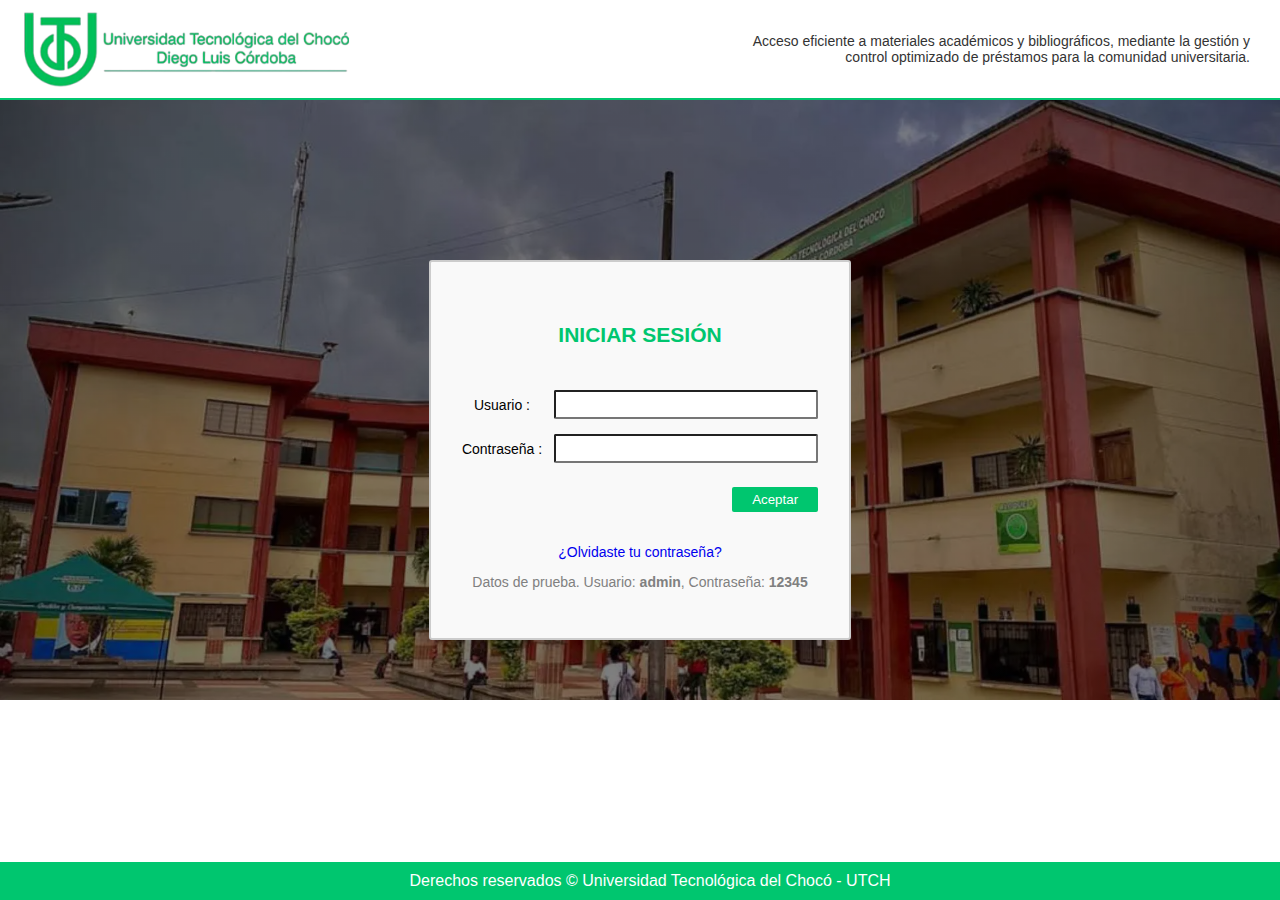
<file: index.html>
<!DOCTYPE html>
<html lang="en">
<head>
    <meta charset="UTF-8">
    <meta name="viewport" content="width=device-width, initial-scale=1.0">
    <title>Inicio de Sesión - Biblioteca UTCH</title>
    <link rel="stylesheet" href="./css/index.css">
    <link rel="stylesheet" href="./css/encabezado.css">   
    <link rel="stylesheet" href="./css/footer.css">
</head>
<body>

    <div id="encabezado"></div>
    

    <div class="img_fondo">
      <main>
      
      <form class="login-form" id="form-login">
        <table>
          
          <tr>
            <th class="inicio" colspan="2"
            ><h2>INICIAR SESIÓN</h2></th>
          </tr>
          <tr>
            <td><label for="usuario">Usuario :</label></td>
            <td><input type="text" id="usuario" name="usuario"></td>
          </tr>
          <tr>
            <td><label for="contrasena">Contraseña :</label></td>
            <td><input type="password" id="contrasena" name="contrasena"></td>
          </tr>
          <tr>
            <td colspan="2" class="submit-row">
              <button class="boton" type="submit">Aceptar</button>
            </td>
          </tr>
          <tr>
            <td colspan="2">
              <p class="decoracion"><a href="#">¿Olvidaste tu contraseña?</a></p>
              <p class="demo-info">Datos de prueba. Usuario: <strong>admin</strong>, Contraseña: <strong>12345</strong></p></th>
            </td>
          
        </table>
      </form>

      </main>
    </div>

    <div id="footer"></div>
 
    <script src="./js/index.js"></script>   
    <script src="./js/componentes.js"></script>  
</body>
</html>
</file>
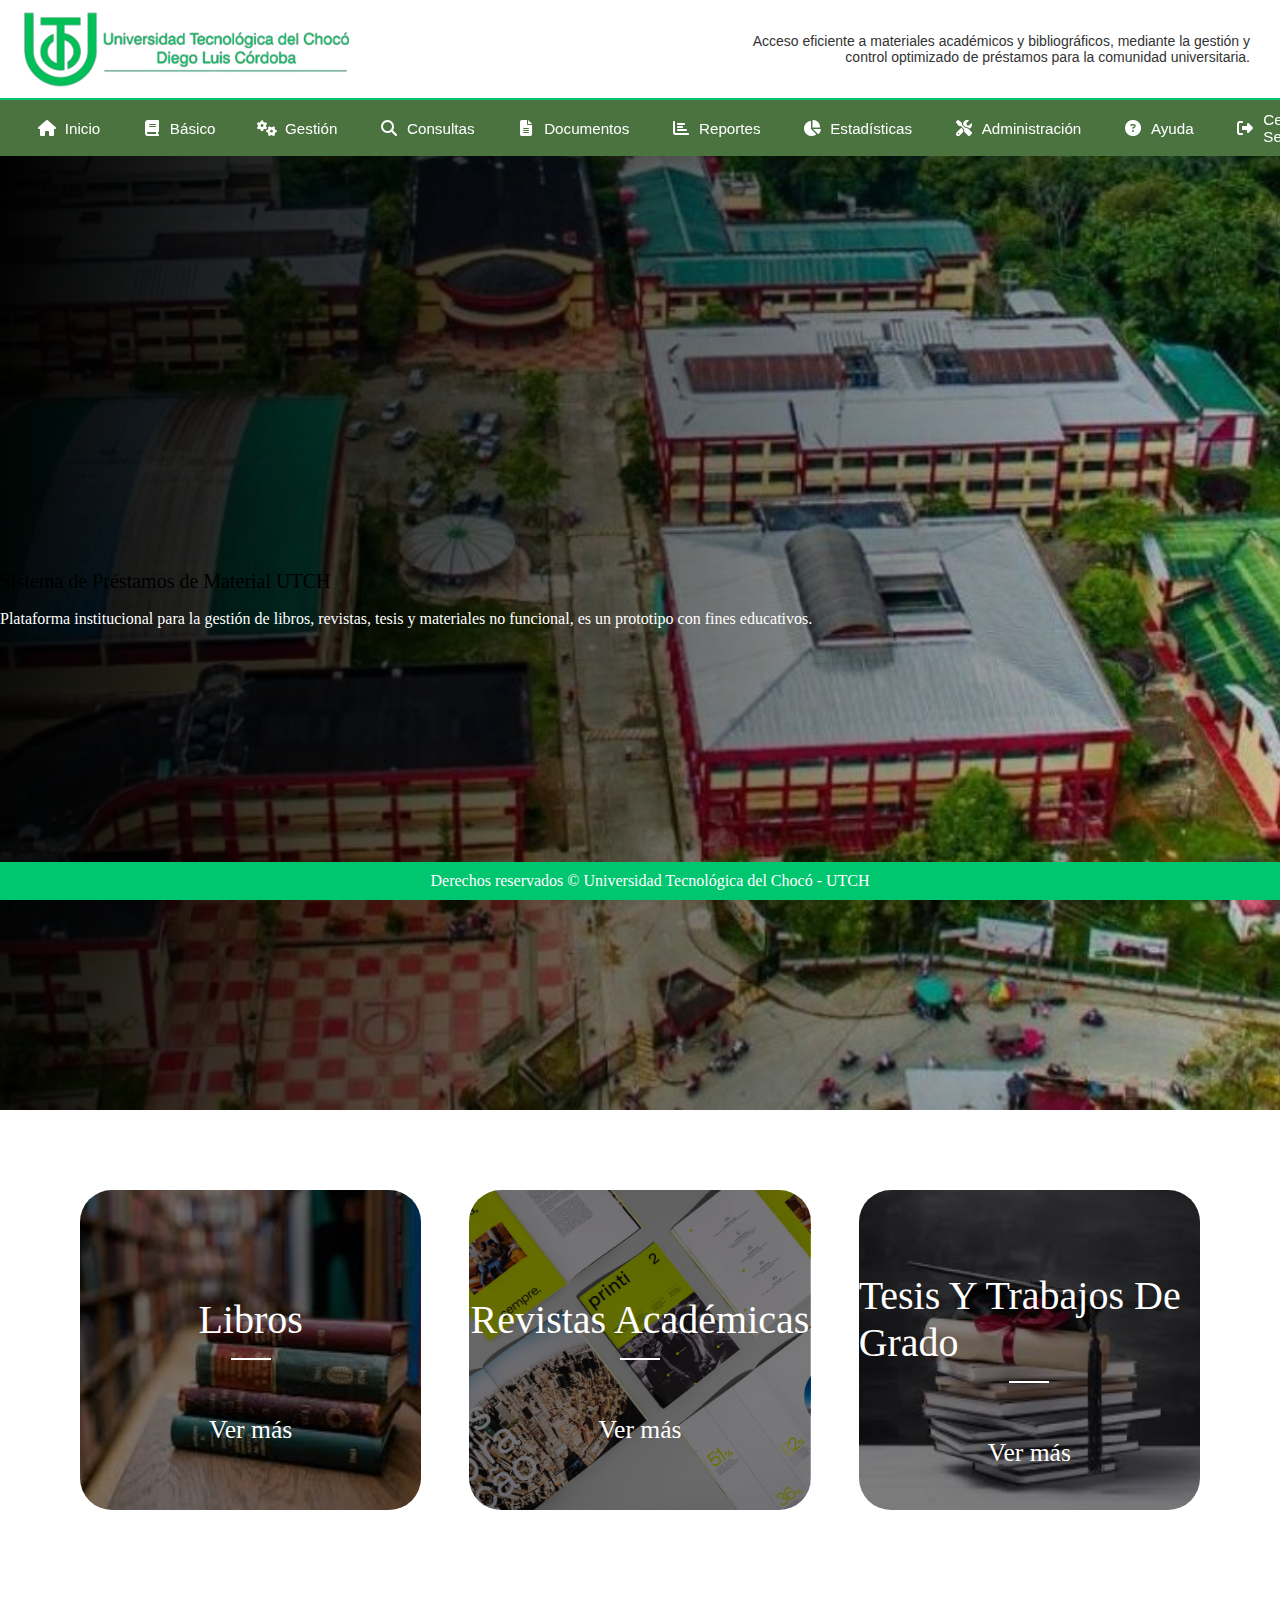
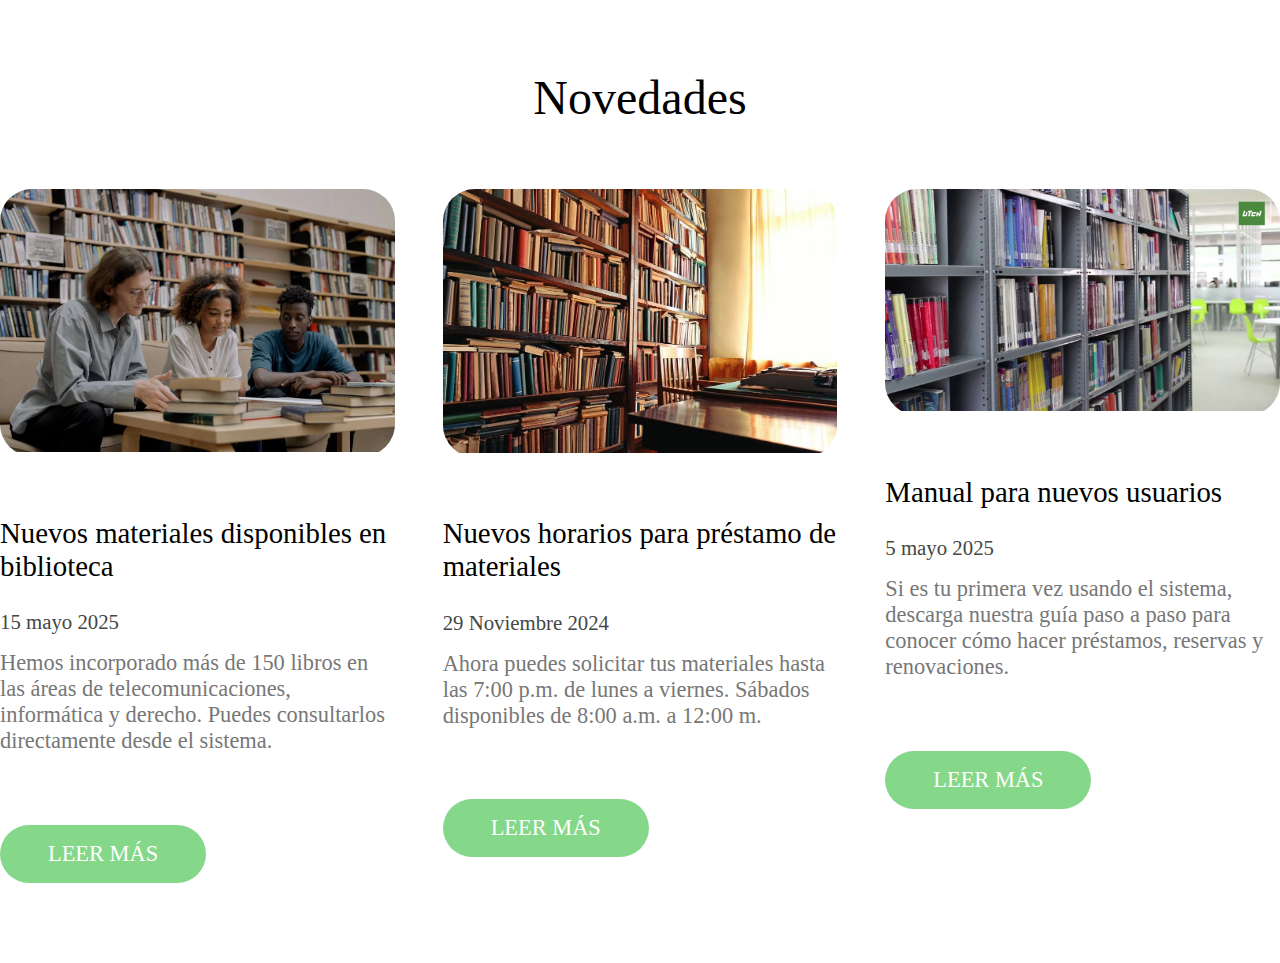
<file: nav/inicio.html>
<!DOCTYPE html>
<html lang="en">

<head>
	<meta charset="UTF-8">
	<meta name="viewport" content="width=device-width, initial-scale=1.0">
	<title>Inicio</title>
	<link rel="stylesheet" href="../css/inicio.css">
	<link rel="stylesheet" href="../css/footer.css">
	<link rel="stylesheet" href="../css/encabezado.css">
	<link rel="stylesheet" href="../css/menu.css">
	<link rel="stylesheet" href="https://cdnjs.cloudflare.com/ajax/libs/font-awesome/6.5.0/css/all.min.css">
	<link rel="stylesheet" href="https://cdnjs.cloudflare.com/ajax/libs/font-awesome/6.7.2/css/all.min.css"
		integrity="sha512-Evv84Mr4kqVGRNSgIGL/F/aIDqQb7xQ2vcrdIwxfjThSH8CSR7PBEakCr51Ck+w+/U6swU2Im1vVX0SVk9ABhg=="
		crossorigin="anonymous" referrerpolicy="no-referrer" />
</head>

<body>
	<div id="encabezado"></div>

	<div id="menu"></div>

	<section class="banner">
		<div class="content-banner">
			<p>Sistema de Préstamos de Material UTCH</p>
			<h2>Plataforma institucional para la gestión de libros, revistas, tesis y materiales no funcional, es un
				prototipo con fines educativos.</h2>

		</div>
	</section>

	<main class="main-content">


		<section class="contenedor top-categories">

			<div class="container-categories">
				<div class="card-category category-1">
					<p> Libros</p>
					<span>Ver más</span>
				</div>
				<div class="card-category category-2">
					<p>Revistas Académicas</p>
					<span>Ver más</span>
				</div>
				<div class="card-category category-3">
					<p>Tesis y Trabajos de Grado</p>
					<span>Ver más</span>
				</div>
			</div>
		</section>



		<section class="container blogs">
			<h1 class="heading-1">Novedades</h1>

			<div class="container-blogs">
				<div class="card-blog">
					<div class="container-img">
						<img src="../img/libro-biblioteca.webp" alt="Material bibliotecario" />
						<div class="button-group-blog">
							<span>
								<i class="fa-solid fa-magnifying-glass"></i>
							</span>

						</div>
					</div>
					<div class="content-blog">
						<h3>Nuevos materiales disponibles en biblioteca</h3>
						<span>15 mayo 2025</span>
						<p>
							Hemos incorporado más de 150 libros en las áreas de telecomunicaciones, informática y
							derecho. Puedes consultarlos directamente desde el sistema.
						</p>
						<div class="btn-read-more">Leer más</div>
					</div>
				</div>
				<div class="card-blog">
					<div class="container-img">
						<img src="../img/material-biblio.jpg" alt="Material bibliotecario" />
						<div class="button-group-blog">
							<span>
								<i class="fa-solid fa-magnifying-glass"></i>
							</span>

						</div>
					</div>
					<div class="content-blog">
						<h3> Nuevos horarios para préstamo de materiales</h3>
						<span>29 Noviembre 2024</span>
						<p>
							Ahora puedes solicitar tus materiales hasta las 7:00 p.m. de lunes a viernes. Sábados
							disponibles de 8:00 a.m. a 12:00 m.
						</p>
						<div class="btn-read-more">Leer más</div>
					</div>
				</div>
				<div class="card-blog">
					<div class="container-img">
						<img src="../img/user manual.jpg" alt="Manual usuario." />
						<div class="button-group-blog">
							<span>
								<i class="fa-solid fa-magnifying-glass"></i>
							</span>

						</div>
					</div>
					<div class="content-blog">
						<h3> Manual para nuevos usuarios</h3>
						<span>5 mayo 2025</span>
						<p>
							Si es tu primera vez usando el sistema, descarga nuestra guía paso a paso para conocer cómo
							hacer préstamos, reservas y renovaciones.
						</p>
						<div class="btn-read-more">Leer más</div>
					</div>
				</div>
			</div>
		</section>
	</main>






	<div id="footer"></div>

	<script src="../js/componentes.js"></script>
	<script src="../js/main.js"></script>
</body>

</html>
</file>
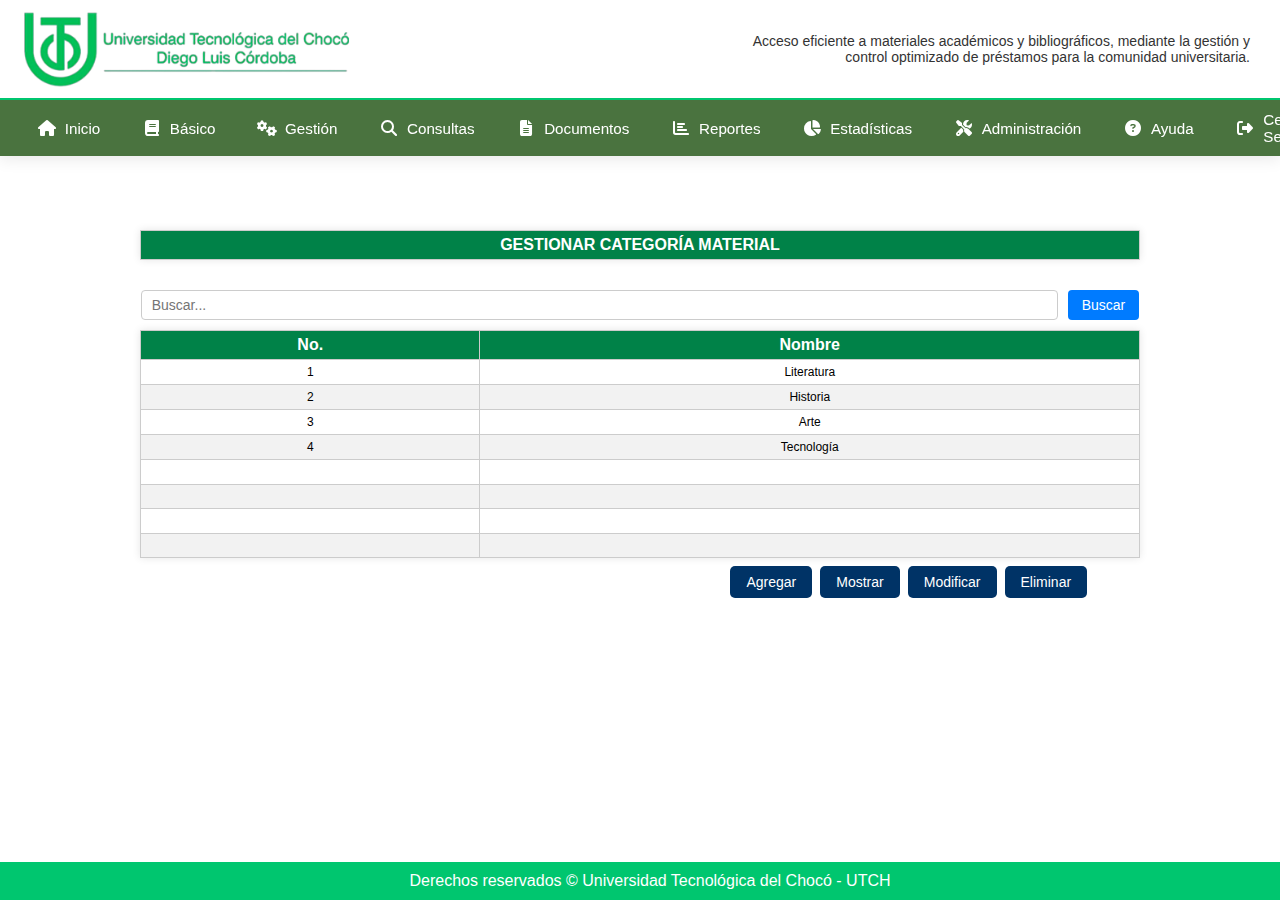
<file: nav/tablaCategoriaMaterial.html>
<!DOCTYPE html>
<html lang="en">

<head>
    <meta charset="UTF-8">
    <meta name="viewport" content="width=device-width, initial-scale=1.0">
    <title>Básico/ Categoría Material</title>
    <link rel="stylesheet" href="../css/tablaCategoriaMaterial.css">
    <link rel="stylesheet" href="../css/footer.css">
    <link rel="stylesheet" href="../css/encabezado.css">
    <link rel="stylesheet" href="../css/menu.css">
    <link rel="stylesheet" href="https://cdnjs.cloudflare.com/ajax/libs/font-awesome/6.5.0/css/all.min.css">
    <link rel="stylesheet" href="https://cdnjs.cloudflare.com/ajax/libs/font-awesome/6.7.2/css/all.min.css"
        integrity="sha512-Evv84Mr4kqVGRNSgIGL/F/aIDqQb7xQ2vcrdIwxfjThSH8CSR7PBEakCr51Ck+w+/U6swU2Im1vVX0SVk9ABhg=="
        crossorigin="anonymous" referrerpolicy="no-referrer" />
</head>

<body>
    <div id="encabezado"></div>
    <div id="menu"></div>

    <section class="g1_tabla">
        <div class="g_tabla">
            <table>
                <thead>
                    <tr>
                        <th colspan="9">GESTIONAR CATEGORÍA MATERIAL</th>
                    </tr>
                </thead>
            </table>

            <!-- Buscador -->
            <div class="buscador-container">
                <div class="buscador-flex">
                    <input type="text" id="buscador" placeholder="Buscar...">
                    <button onclick="filtrarTablaCategoriaMaterial()">Buscar</button>
                </div>
            </div>

            <table id="tablaCategoriaMaterial">
                <thead>
                    <tr>
                        <th>No.</th>
                        <th>Nombre</th>
                    </tr>
                </thead>
                <tbody>
                    <tr>
                        <td>1</td>
                        <td>Literatura</td>
                    </tr>
                    <tr>
                        <td>2</td>
                        <td>Historia</td>
                    </tr>
                    <tr>
                        <td>3</td>
                        <td>Arte</td>
                    </tr>
                    <tr>
                        <td>4</td>
                        <td>Tecnología</td>
                    </tr>
                    <tr>
                        <td class="vacio"></td>
                        <td class="vacio"></td>
                    </tr>
                    <tr>
                        <td class="vacio"></td>
                        <td class="vacio"></td>
                    </tr>
                    <tr>
                        <td class="vacio"></td>
                        <td class="vacio"></td>
                    </tr>
                    <tr>
                        <td class="vacio"></td>
                        <td class="vacio"></td>
                    </tr>
                </tbody>
            </table>

            <div class="buttons-bajos">
                <button onclick="abrirModalCategoriaMaterial()">Agregar</button>
                <button onclick="abrirModalMostrarCategoriaMaterial()">Mostrar</button>
                <button onclick="abrirModalModificarCategoriaMaterial()">Modificar</button>
                <button onclick="eliminarCategoriaMaterial()">Eliminar</button>
            </div>
        </div>

        <!-- MODAL AGREGAR CATEGORÍA MATERIAL -->
        <div id="modalCategoriaMaterial" class="modal">
            <div class="modal-agregar">
                <h3>Agregar categoría material</h3>
                <form id="formularioCategoriaMaterial" class="form-agregar" onsubmit="return false;">
                    <input type="text" placeholder="Agregar categoría material" required>
                    <div class="modal-buttons">
                        <button type="submit" class="btn-guardar">Guardar</button>
                        <button type="button" onclick="cerrarModalCategoriaMaterial()">Cancelar</button>
                    </div>
                </form>
            </div>
        </div>

        <!-- MODAL MOSTRAR CATEGORÍA MATERIAL -->
        <div id="modalMostrarCategoriaMaterial" class="modal">
            <div class="modal-mostrar">
                <h2>Información</h2>
                <div class="info-grid">
                    <div class="info-item"><label>Categoría Material:</label><span id="mostrarNombreCategoriaMaterial"></span>
                    </div>
                </div>
                <div class="modal-buttons">
                    <button class="btn-cerrar" onclick="cerrarModalMostrarCategoriaMaterial()">Cerrar</button>
                </div>
            </div>
        </div>

        <!-- MODAL MODIFICAR CATEGORÍA MATERIAL -->
        <div id="modalModificarCategoriaMaterial" class="modal">
            <div class="modal-modificar">
                <h3>Categoría Material</h3>
                <form id="formularioModificarCategoriaMaterial" class="form-modificar">
                    <input id="inputNombreCategoriaMaterial" type="text" placeholder="Nombre" required />
                    <div class="modal-buttons">
                        <button type="submit" class="btn-modificar">Guardar cambios</button>
                        <button type="button" onclick="cerrarModalModificarCategoriaMaterial()">Cancelar</button>
                    </div>
                </form>
            </div>
        </div>

        <!-- MODAL ELIMINAR CATEGORÍA MATERIAL -->
        <div id="modalEliminarCategoriaMaterial" class="modal">
            <div class="modal-eliminar">
                <h3>¿Deseas eliminar esta categoría material?</h3>
                <p id="mensajeEliminarCategoriaMaterial">Esta acción no se puede deshacer.</p>
                <div class="modal-buttons">
                    <button class="btn-confirmar-eliminar" onclick="confirmarEliminacionCategoriaMaterial()">Eliminar</button>
                    <button onclick="cerrarModalEliminarCategoriaMaterial()">Cancelar</button>
                </div>
            </div>
        </div>
    </section>

    <div id="footer"></div>

    <script src="../js/componentes.js"></script>
    <script src="../js/tablaCategoriaMaterial.js"></script>
    <script src="../js/main.js"></script>
</body>

</html>
</file>
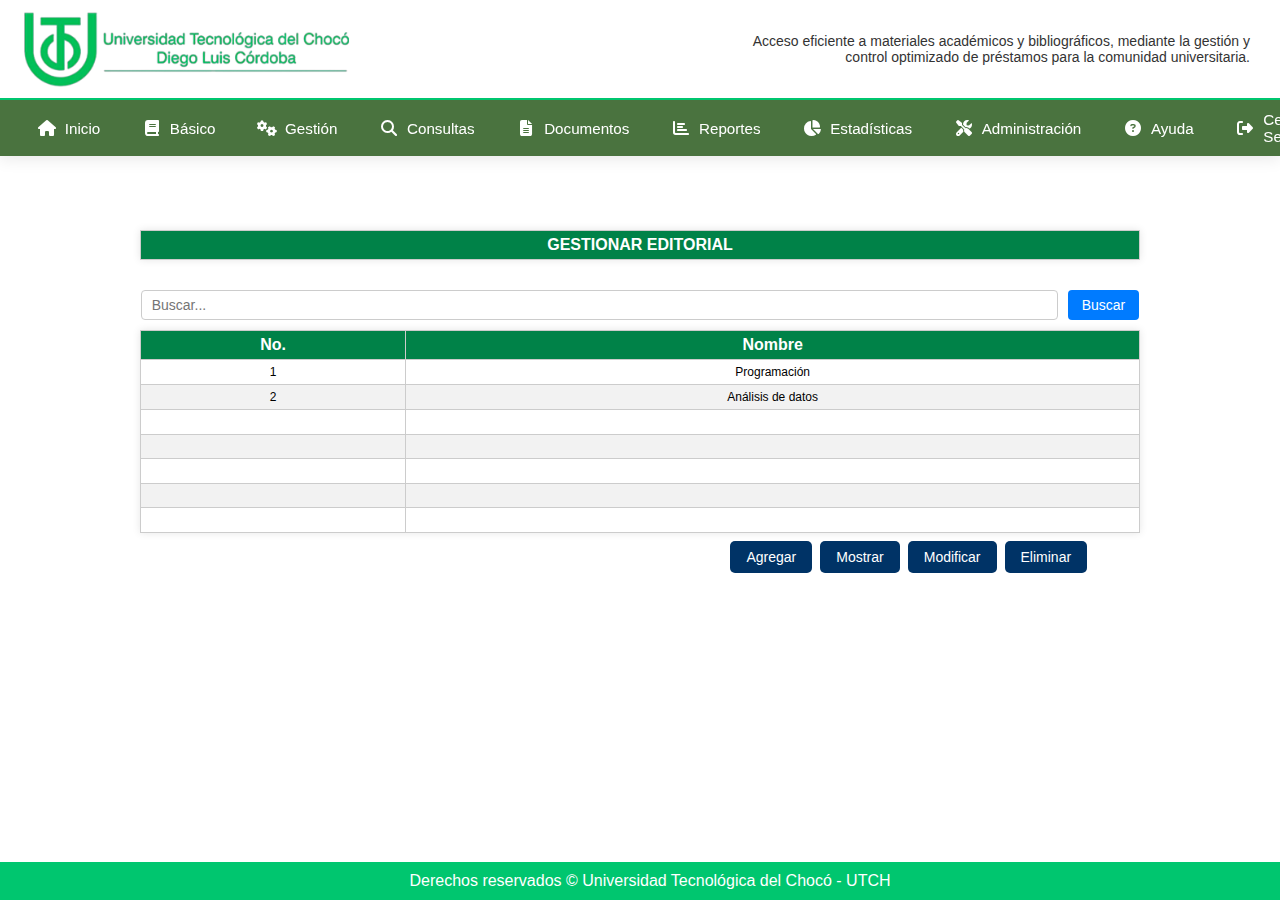
<file: nav/tablaEditorial.html>
<!DOCTYPE html>
<html lang="en">

<head>
	<meta charset="UTF-8">
	<meta name="viewport" content="width=device-width, initial-scale=1.0">
	<title>Básico/ Editorial</title>
	<link rel="stylesheet" href="../css/tablaEditorial.css">
	<link rel="stylesheet" href="../css/footer.css">
	<link rel="stylesheet" href="../css/encabezado.css">
	<link rel="stylesheet" href="../css/menu.css">
	<link rel="stylesheet" href="https://cdnjs.cloudflare.com/ajax/libs/font-awesome/6.5.0/css/all.min.css">
	<link rel="stylesheet" href="https://cdnjs.cloudflare.com/ajax/libs/font-awesome/6.7.2/css/all.min.css"
		integrity="sha512-Evv84Mr4kqVGRNSgIGL/F/aIDqQb7xQ2vcrdIwxfjThSH8CSR7PBEakCr51Ck+w+/U6swU2Im1vVX0SVk9ABhg=="
		crossorigin="anonymous" referrerpolicy="no-referrer" />

</head>

<body>
	<div id="encabezado"></div>

	<div id="menu"></div>

	<section class="g1_tabla">



		<div class="g_tabla">
			<table>
				<thead>
					<tr>
						<th colspan="9">GESTIONAR EDITORIAL</th>
					</tr>
				</thead>
			</table>

			<!-- Buscador -->
			
			<div class="buscador-container">
			<div class="buscador-flex">
				<input type="text" id="buscador" placeholder="Buscar...">
				<button onclick="filtrarTabla()">Buscar</button>
			</div>
			</div>


			<table id="tablaUsuarios">
				<thead>
					<tr>
						<th>No.</th>
						<th>Nombre</th>

					</tr>
				</thead>
				<tbody>
					<tr>
						<td>1</td>
						<td>Programación</td>
					</tr>
					<tr>
						<td>2</td>
						<td>Análisis de datos</td>
					</tr> 

					<!-- Filas vacías para mantener diseño -->
					<tr>
						<td class="vacio"></td>
						<td class="vacio"></td>

					</tr>
					<tr>
						<td class="vacio"></td>
						<td class="vacio"></td>

					</tr>
					<tr>
						<td class="vacio"></td>
						<td class="vacio"></td>

					</tr>
					<tr>
						<td class="vacio"></td>
						<td class="vacio"></td>

					</tr>
					<tr>
						<td class="vacio"></td>
						<td class="vacio"></td>

					</tr>
					

				</tbody>
			</table>

			<div class="buttons-bajos">
				<button onclick="abrirModal()">Agregar</button>
				<button onclick="abrirModalMostrar()">Mostrar</button>
				<button onclick="abrirModalModificar()">Modificar</button>
				<button onclick="eliminarUsuario()">Eliminar</button>
			</div>
		</div>

		<!-- MODAL AGREGAR EDITORIAL -->
		<div id="modal" class="modal">
			<div class="modal-agregar">
				<h3>Registrar Editorial</h3>
				<form id="formularioUsuario" class="form-agregar" onsubmit="return false;">
	
					<input type="number" placeholder="No." required>
					<input type="text" placeholder="Nombre" required>

					<div class="modal-buttons">
						<button type="submit" class="btn-guardar">Guardar</button>
						<button type="button" onclick="cerrarModal()">Cancelar</button>
					</div>
				</form>
			</div>
		</div>

		<!-- MODAL MOSTRAR EDITORIAL -->
		<div id="modalMostrar" class="modal">
			<div class="modal-mostrar">
				<h2>Información Editorial</h2>
				<div class="info-grid">
				
			
					<div class="info-item"><label>Nombre: </label><span id="mostrarNombre"></span></div>
	
				</div>
				<div class="modal-buttons">
					<button class="btn-cerrar" onclick="cerrarModalMostrar()">Cerrar</button>
				</div>
			</div>
		</div>

		<!-- MODAL MODIFICAR EDITORIAL -->
		<div id="modalModificar" class="modal">
			<div class="modal-modificar">
				<h3>Modificar Editorial</h3>
				<form id="formularioModificar" class="form-modificar">
	
					<input id="inputNombre" type="text" placeholder="Nombre" required />
			
					<div class="modal-buttons">
						<button type="submit" class="btn-modificar">Guardar cambios</button>
						<button type="button" onclick="cerrarModalModificar()">Cancelar</button>
					</div>
				</form>
			</div>
		</div>
		<!-- MODAL ELIMINAR EDITORIAL -->
		<div id="modalEliminar" class="modal">
			<div class="modal-eliminar">
				<h3>¿Deseas eliminar este Editorial?</h3>
				<p id="mensajeEliminar">Esta acción no se puede deshacer.</p>
				<div class="modal-buttons">
					<button class="btn-confirmar-eliminar" onclick="confirmarEliminacion()">Eliminar</button>
					<button onclick="cerrarModalEliminar()">Cancelar</button>
				</div>
			</div>
		</div>
	</section>
	
	<div id="footer"></div>

	<script src="../js/componentes.js"></script>
	<script src="../js/main.js"></script>
	<script src="../js/tablaEditorial.js"></script>
</body>

</html>
</file>
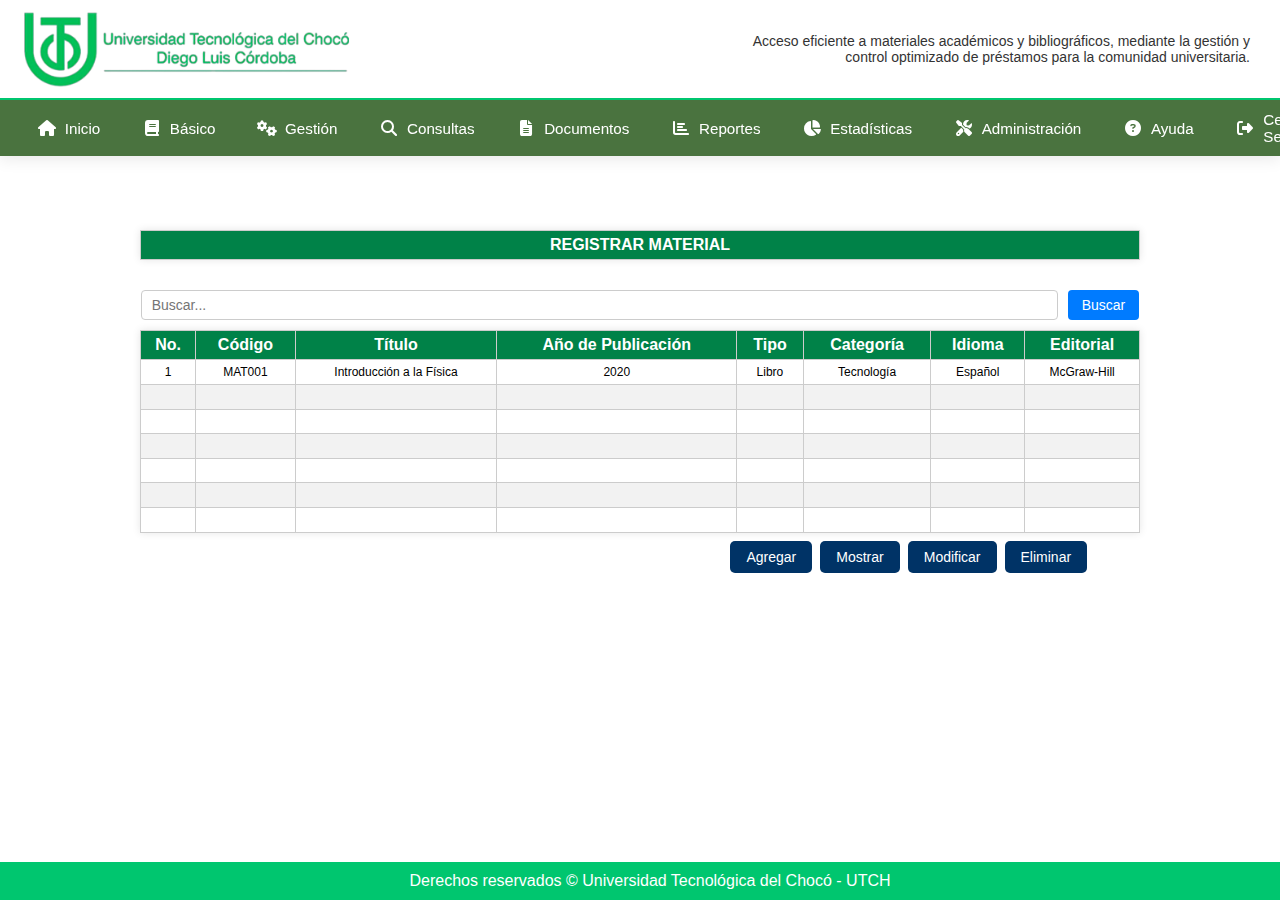
<file: nav/tablaMaterial.html>
<!DOCTYPE html>
<html lang="en">

<head>
	<meta charset="UTF-8">
	<meta name="viewport" content="width=device-width, initial-scale=1.0">
	<title>Básico/ Usuario</title>
	<link rel="stylesheet" href="../css/tablaMaterial.css">
	<link rel="stylesheet" href="../css/footer.css">
	<link rel="stylesheet" href="../css/encabezado.css">
	<link rel="stylesheet" href="../css/menu.css">
	<link rel="stylesheet" href="https://cdnjs.cloudflare.com/ajax/libs/font-awesome/6.5.0/css/all.min.css">
	<link rel="stylesheet" href="https://cdnjs.cloudflare.com/ajax/libs/font-awesome/6.7.2/css/all.min.css"
		integrity="sha512-Evv84Mr4kqVGRNSgIGL/F/aIDqQb7xQ2vcrdIwxfjThSH8CSR7PBEakCr51Ck+w+/U6swU2Im1vVX0SVk9ABhg=="
		crossorigin="anonymous" referrerpolicy="no-referrer" />

</head>

<body>
	<div id="encabezado"></div>

	<div id="menu"></div>


	<section class="g1_tabla">



		<div class="g_tabla">
			<table>
				<thead>
					<tr>
						<th colspan="9">REGISTRAR MATERIAL</th>
					</tr>
				</thead>
			</table>

			<!-- Buscador -->
			
			<div class="buscador-container">
			<div class="buscador-flex">
				<input type="text" id="buscador" placeholder="Buscar...">
				<button onclick="filtrarTabla()">Buscar</button>
			</div>
			</div>


			<table id="tablaUsuarios">
				<thead>
					<tr>
						<th>No.</th>
						<th>Código</th>
						<th>Título</th>
						<th>Año de Publicación</th>
						<th>Tipo</th>
						<th>Categoría</th>
						<th>Idioma</th>
						<th>Editorial</th>
					</tr>
				</thead>
				<tbody>
					<tr>
						<td>1</td>
						<td>MAT001</td>
						<td>Introducción a la Física</td>
						<td>2020</td>
						<td>Libro</td>
						<td>Tecnología</td>
						<td>Español</td>
						<td>McGraw-Hill</td>
					</tr>
					<tr>
						<td class="vacio"></td> 
						<td class="vacio"></td> 
						<td class="vacio"></td>
						<td class="vacio"></td>
						<td class="vacio"></td>
						<td class="vacio"></td>
						<td class="vacio"></td>
						<td class="vacio"></td>
					
					</tr>
					<tr>
						<td class="vacio"></td> 
						<td class="vacio"></td> 
						<td class="vacio"></td>
						<td class="vacio"></td>
						<td class="vacio"></td>
						<td class="vacio"></td>
						<td class="vacio"></td>
						<td class="vacio"></td>
					
					</tr>
					<tr>
						<td class="vacio"></td> 
						<td class="vacio"></td> 
						<td class="vacio"></td>
						<td class="vacio"></td>
						<td class="vacio"></td>
						<td class="vacio"></td>
						<td class="vacio"></td>
						<td class="vacio"></td>
					
					</tr>
					<tr>
						<td class="vacio"></td> 
						<td class="vacio"></td> 
						<td class="vacio"></td>
						<td class="vacio"></td>
						<td class="vacio"></td>
						<td class="vacio"></td>
						<td class="vacio"></td>
						<td class="vacio"></td>
					
					</tr>
					<tr>
						<td class="vacio"></td> 
						<td class="vacio"></td> 
						<td class="vacio"></td>
						<td class="vacio"></td>
						<td class="vacio"></td>
						<td class="vacio"></td>
						<td class="vacio"></td>
						<td class="vacio"></td>
					
					</tr>
					<tr>
						<td class="vacio"></td> 
						<td class="vacio"></td> 
						<td class="vacio"></td>
						<td class="vacio"></td>
						<td class="vacio"></td>
						<td class="vacio"></td>
						<td class="vacio"></td>
						<td class="vacio"></td>
					
					</tr>
					
				</tbody>
			</table>

			<div class="buttons-bajos">
				<button onclick="abrirModal()">Agregar</button>
				<button onclick="abrirModalMostrar()">Mostrar</button>
				<button onclick="abrirModalModificar()">Modificar</button>
				<button onclick="eliminarUsuario()">Eliminar</button>
			</div>
		</div>

		<!-- MODAL AGREGAR USUARIO -->
		<div id="modal" class="modal">
			<div class="modal-agregar">
				<h3>Registrar Usuario</h3>
				<form id="formularioUsuario" class="form-agregar" onsubmit="return false;">
					<input type="text" placeholder="Código" required>
					<input type="text" placeholder="Título" required>
					<input type="number" placeholder="Año de Publicación" required>

					<!-- Tipo de Material -->
					<select required>
						<option value="" disabled selected hidden>Tipo de Material</option>
						<option value="Libro">Libro</option>
						<option value="Revista">Revista</option>
						<option value="Tesis">Tesis</option>
						<option value="Video">Video</option>
					</select>

					<!-- Categoría -->
					<select required>
						<option value="" disabled selected hidden>Categoría</option>
						<option value="Ciencias Básicas">Ciencias Básicas</option>
						<option value="Tecnología">Tecnología</option>
						<option value="Salud">Salud</option>
						<option value="Arte">Arte</option>
						<option value="Educación">Educación</option>
					</select>

					<!-- Idioma -->
					<select required>
						<option value="" disabled selected hidden>Idioma</option>
						<option value="Español">Español</option>
						<option value="Inglés">Inglés</option>
						<option value="Francés">Francés</option>
						<option value="Portugués">Portugués</option>
					</select>

					<input type="text" placeholder="Editorial" required>
					<div class="modal-buttons">
						<button type="submit" class="btn-guardar">Guardar</button>
						<button type="button" onclick="cerrarModal()">Cancelar</button>
					</div>
				</form>
			</div>
		</div>
		
		<div id="modalMostrar" class="modal">
			<div class="modal-mostrar">
				<h3>Información del Material</h3>
				<div class="info-grid"></div>
					<div class="info-item"><label>Código:</label> <span id="mostrarCodigo"></span></div>
					<div class="info-item"><label>Título:</label> <span id="mostrarTitulo"></span></div>
					<div class="info-item"><label>Año de Publicación:</label> <span id="mostrarAñodePublicacion"></span></div>
					<div class="info-item"><label>Tipo de Material:</label> <span id="mostrarTipodeMaterial"></span></div>
					<div class="info-item"><label>Categoría:</label> <span id="mostrarCategoria"></span></div>
					<div class="info-item"><label>Idioma:</label> <span id="mostrarIdioma"></span></div>
					<div class="info-item"><label>Editorial:</label> <span id="mostrarEditorial"></span></div>
					<div class="modal-buttons">
						<button class="btn-cerrar" onclick="cerrarModalMostrar()">Cerrar</button>
					</div>
			  </div>
			</div>
		</div>


		<!-- MODAL MODIFICAR USUARIO -->
		<div id="modalModificar" class="modal">
			<div class="modal-modificar">
				<h3>Modificar Usuario</h3>
				<form id="formularioModificar" class="form-modificar">
					<input id="inputCodigo" type="text" placeholder="Código" required />
					<input id="inputTitulo" type="text" placeholder="Título" required />
					<input id="inputAñodePublicación" type="number" placeholder="Año de Publicación" required />

					<!-- Campo Tipo de Material (select) -->
					<select id="inputTipodeMaterial" required>
						<option value=""disabled selected hidden>Tipo de Material</option>
						<option value="Libro">Libro</option>
						<option value="Revista">Revista</option>
						<option value="Tesis">Tesis</option>
						<option value="Video">Video</option>
					</select>

					<!-- Campo Categoría (select) -->
					<select id="inputCategoría" required>
						<option value=""disabled selected hidden>Categoría</option>
						<option value="Educativo">Educativo</option>
						<option value="Científico">Científico</option>
						<option value="Tecnología">Tecnología</option>
						<option value="Literatura">Literatura</option>
					</select>

					<!-- Campo Idioma (select) -->
					<select id="inputIdioma" required>
						<option value=""disabled selected hidden>Idioma</option>
						<option value="Español">Español</option>
						<option value="Inglés">Inglés</option>
						<option value="Francés">Francés</option>
						<option value="Portugués">Portugués</option>
					</select>

					<input id="inputEditorial" type="text" placeholder="Editorial" required />
					<div class="modal-buttons">
						<button type="submit" class="btn-modificar">Guardar cambios</button>
						<button type="button" onclick="cerrarModalModificar()">Cancelar</button>
					</div>
				</form>
			</div>
		</div>
		<!-- MODAL ELIMINAR USUARIO -->
		<div id="modalEliminar" class="modal">
			<div class="modal-eliminar">
				<h3>¿Deseas eliminar este usuario?</h3>
				<p id="mensajeEliminar">Esta acción no se puede deshacer.</p>
				<div class="modal-buttons">
					<button class="btn-confirmar-eliminar" onclick="confirmarEliminacion()">Eliminar</button>
					<button onclick="cerrarModalEliminar()">Cancelar</button>
				</div>
			</div>
		</div>
	</section>

	<div id="footer"></div>

	<script src="../js/componentes.js"></script>
	<script src="../js/main.js"></script>
	<script src="../js/tablaMaterial.js"></script>
</body>

</html>
</file>
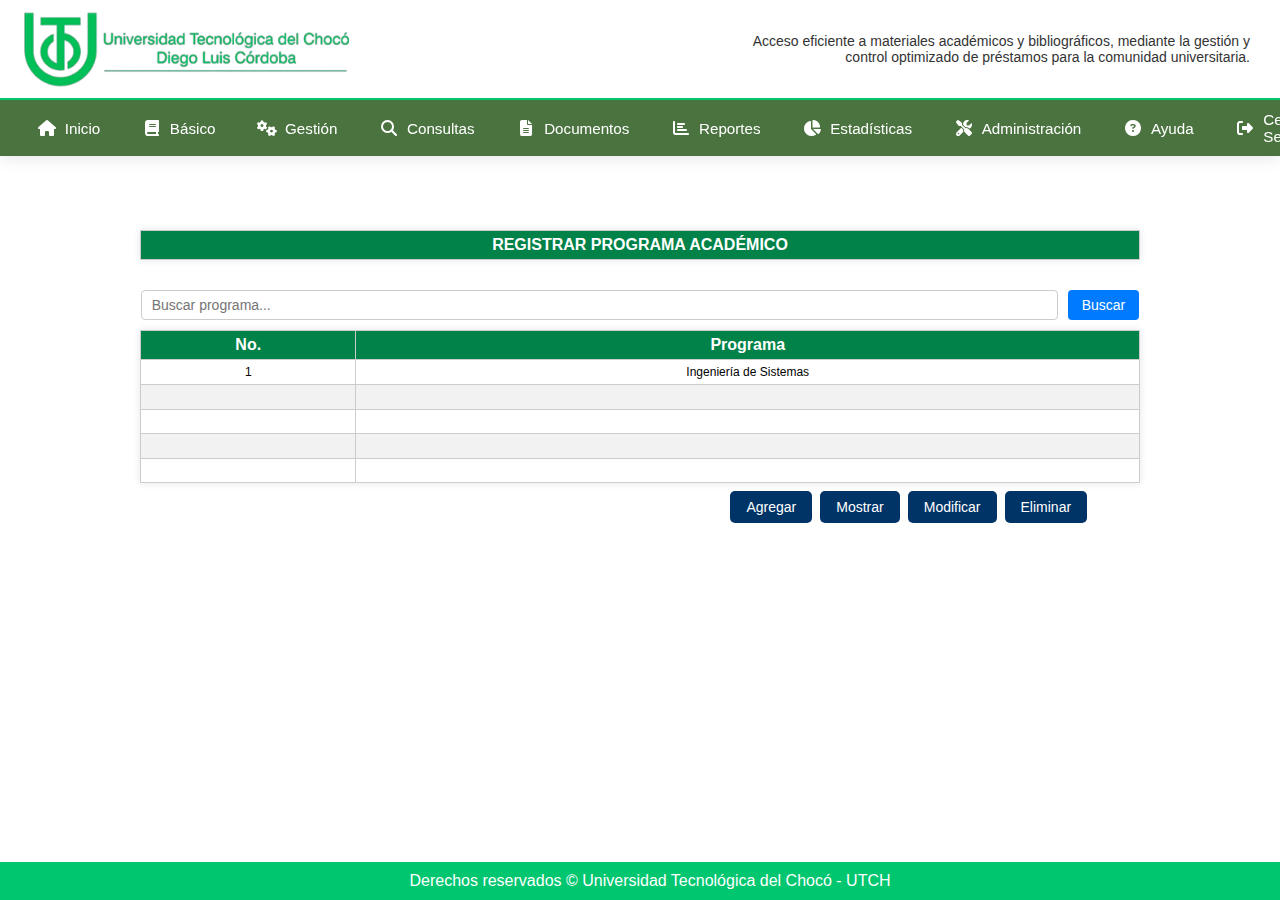
<file: nav/tablaProgramaAcademico.html>
<!DOCTYPE html>
<html lang="es">

<head>
  <meta charset="UTF-8" />
  <meta name="viewport" content="width=device-width, initial-scale=1.0" />
  <title>Gestión de Programas Académicos</title>
  <link rel="stylesheet" href="../css/tablaProgramaAcademico.css" />
  <link rel="stylesheet" href="../css/footer.css" />
  <link rel="stylesheet" href="../css/encabezado.css" />
  <link rel="stylesheet" href="../css/menu.css" />
  <link rel="stylesheet" href="https://cdnjs.cloudflare.com/ajax/libs/font-awesome/6.7.2/css/all.min.css" />
</head>

<body>
  <div id="encabezado"></div>
  <div id="menu"></div>

  <section class="g1_tabla">
    <div class="g_tabla">
      <table>
        <thead>
          <tr>
            <th colspan="3">REGISTRAR PROGRAMA ACADÉMICO</th>
          </tr>
        </thead>
      </table>

      <div class="buscador-container">
        <div class="buscador-flex">
          <input type="text" id="buscador" placeholder="Buscar programa..." />
          <button onclick="filtrarTabla()">Buscar</button>
        </div>
      </div>

      <table id="tablaUsuarios">
        <thead>
          <tr>
            <th>No.</th>
            <th>Programa</th>
          </tr>
        </thead>
        <tbody>
          <tr>
            <td>1</td>
            <td>Ingeniería de Sistemas</td>
          </tr>
          <tr>
            <td class="vacio"></td>
            <td class="vacio"></td>
          </tr>
          <tr>
            <td class="vacio"></td>
            <td class="vacio"></td>
          </tr>
          <tr>
            <td class="vacio"></td>
            <td class="vacio"></td>
          </tr>
          <tr>
            <td class="vacio"></td>
            <td class="vacio"></td>
          </tr>
        </tbody>
      </table>

      <div class="buttons-bajos">
        <button onclick="abrirModalAgregar()">Agregar</button>
        <button onclick="abrirModalMostrar()">Mostrar</button>
        <button onclick="abrirModalModificar()">Modificar</button>
        <button onclick="abrirModalEliminar()">Eliminar</button>
      </div>
    </div>

    <!-- MODAL AGREGAR -->
    <div id="modal" class="modal">
      <div class="modal-agregar">
        <h3>Agregar Programa Académico</h3>
        <form id="formularioUsuario" class="form-agregar" onsubmit="return false;">
          <input type="text" id="programaInput" placeholder="Nombre del Programa" required />
          <div class="modal-buttons">
            <button type="submit" class="btn-guardar">Guardar</button>
            <button type="button" onclick="cerrarModalAgregar()">Cancelar</button>
          </div>
        </form>
      </div>
    </div>

    <!-- MODAL MOSTRAR -->
    <div id="modalMostrar" class="modal">
      <div class="modal-mostrar">
        <h3>Detalle del Programa</h3>
        <div class="info-grid">
          <div class="info-item"><label>Programa:</label> <span id="mostrarPrograma"></span></div>
        </div>
        <div class="modal-buttons">
          <button class="btn-cerrar" onclick="cerrarModalMostrar()">Cerrar</button>
        </div>
      </div>
    </div>

    <!-- MODAL MODIFICAR -->
    <div id="modalModificar" class="modal">
      <div class="modal-modificar">
        <h3>Modificar Programa</h3>
        <form id="formularioModificar" class="form-modificar" onsubmit=" return false;">
          <input type="text" id="inputPrograma" placeholder="Nombre del Programa" required />
          <div class="modal-buttons">
            <button type="submit" class="btn-modificar">Guardar cambios</button>
            <button type="button" onclick="cerrarModalModificar()">Cancelar</button>
          </div>
        </form>
      </div>
    </div>

    <!-- MODAL ELIMINAR -->
    <div id="modalEliminar" class="modal">
      <div class="modal-eliminar">
        <h3>¿Deseas eliminar este programa?</h3>
        <p id="mensajeEliminar">Esta acción no se puede deshacer.</p>
        <div class="modal-buttons">
          <button class="btn-confirmar-eliminar" onclick="confirmarEliminacion()">Eliminar</button>
          <button onclick="cerrarModalEliminar()">Cancelar</button>
        </div>
      </div>
    </div>
  </section>

  <div id="footer"></div>

  <script src="../js/componentes.js"></script>
  <script src="../js/tablaProgramaAcademico.js"></script>
  <script src="../js/main.js"></script>
</body>

</html>
</file>
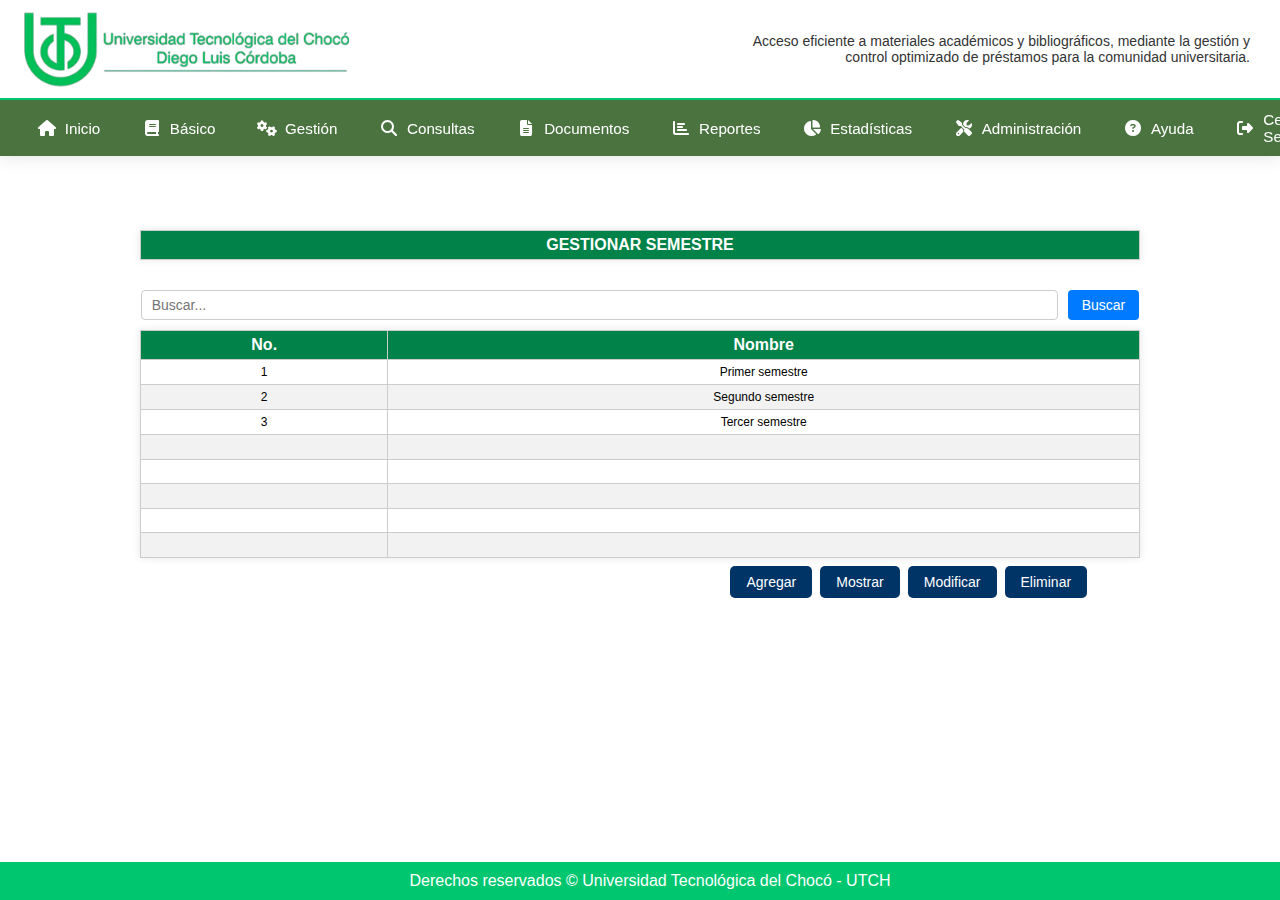
<file: nav/tablaSemestre.html>
<!DOCTYPE html>
<html lang="en">

<head>
    <meta charset="UTF-8">
    <meta name="viewport" content="width=device-width, initial-scale=1.0">
    <title>Básico / Semestre</title>
    <link rel="stylesheet" href="../css/tablaSemestre.css">
    <link rel="stylesheet" href="../css/footer.css">
    <link rel="stylesheet" href="../css/encabezado.css">
    <link rel="stylesheet" href="../css/menu.css">
    <link rel="stylesheet" href="https://cdnjs.cloudflare.com/ajax/libs/font-awesome/6.5.0/css/all.min.css">
    <link rel="stylesheet" href="https://cdnjs.cloudflare.com/ajax/libs/font-awesome/6.7.2/css/all.min.css"
        integrity="sha512-Evv84Mr4kqVGRNSgIGL/F/aIDqQb7xQ2vcrdIwxfjThSH8CSR7PBEakCr51Ck+w+/U6swU2Im1vVX0SVk9ABhg=="
        crossorigin="anonymous" referrerpolicy="no-referrer" />
</head>

<body>
    <div id="encabezado"></div>
    <div id="menu"></div>

    <section class="g1_tabla">
        <div class="g_tabla">
            <table>
                <thead>
                    <tr>
                        <th colspan="9">GESTIONAR SEMESTRE</th>
                    </tr>
                </thead>
            </table>

            <!-- Buscador -->
            <div class="buscador-container">
                <div class="buscador-flex">
                    <input type="text" id="buscador" placeholder="Buscar...">
                    <button onclick="filtrarTablaSemestre()">Buscar</button>
                </div>
            </div>

            <table id="tablaSemestre">
                <thead>
                    <tr>
                        <th>No.</th>
                        <th>Nombre</th>
                    </tr>
                </thead>
                <tbody>
                    <tr>
                        <td>1</td>
                        <td>Primer semestre</td>
                    </tr>
                    <tr>
                        <td>2</td>
                        <td>Segundo semestre</td>
                    </tr>
                    <tr>
                        <td>3</td>
                        <td>Tercer semestre</td>
                    </tr>
                    <tr>
                        <td class="vacio"></td>
                        <td class="vacio"></td>
                    </tr>
                    <tr>
                        <td class="vacio"></td>
                        <td class="vacio"></td>
                    </tr>
                    <tr>
                        <td class="vacio"></td>
                        <td class="vacio"></td>
                    </tr>
                    <tr>
                        <td class="vacio"></td>
                        <td class="vacio"></td>
                    </tr>
                    <tr>
                        <td class="vacio"></td>
                        <td class="vacio"></td>
                    </tr>
                </tbody>
            </table>

            <div class="buttons-bajos">
                <button onclick="abrirModalSemestre()">Agregar</button>
                <button onclick="abrirModalMostrarSemestre()">Mostrar</button>
                <button onclick="abrirModalModificarSemestre()">Modificar</button>
                <button onclick="eliminarSemestre()">Eliminar</button>
            </div>
        </div>

        <!-- MODAL AGREGAR SEMESTRE -->
        <div id="modalSemestre" class="modal">
            <div class="modal-agregar">
                <h3>Agregar semestre</h3>
                <form id="formularioSemestre" class="form-agregar" onsubmit="return false;">
                    <input type="text" placeholder="Agregar semestre" required>
                    <div class="modal-buttons">
                        <button type="submit" class="btn-guardar">Guardar</button>
                        <button type="button" onclick="cerrarModalSemestre()">Cancelar</button>
                    </div>
                </form>
            </div>
        </div>

        <!-- MODAL MOSTRAR SEMESTRE -->
        <div id="modalMostrarSemestre" class="modal">
            <div class="modal-mostrar">
                <h2>Información</h2>
                <div class="info-grid">
                    <div class="info-item"><label>Semestre:</label><span id="mostrarNombreSemestre"></span></div>
                </div>
                <div class="modal-buttons">
                    <button class="btn-cerrar" onclick="cerrarModalMostrarSemestre()">Cerrar</button>
                </div>
            </div>
        </div>

        <!-- MODAL MODIFICAR SEMESTRE -->
        <div id="modalModificarSemestre" class="modal">
            <div class="modal-modificar">
                <h3>Semestre</h3>
                <form id="formularioModificarSemestre" class="form-modificar">
                    <input id="inputNombreSemestre" type="text" placeholder="Nombre" required />
                    <div class="modal-buttons">
                        <button type="submit" class="btn-modificar">Guardar cambios</button>
                        <button type="button" onclick="cerrarModalModificarSemestre()">Cancelar</button>
                    </div>
                </form>
            </div>
        </div>

        <!-- MODAL ELIMINAR SEMESTRE -->
        <div id="modalEliminarSemestre" class="modal">
            <div class="modal-eliminar">
                <h3>¿Deseas eliminar este semestre?</h3>
                <p id="mensajeEliminarSemestre">Esta acción no se puede deshacer.</p>
                <div class="modal-buttons">
                    <button class="btn-confirmar-eliminar" onclick="confirmarEliminacionSemestre()">Eliminar</button>
                    <button onclick="cerrarModalEliminarSemestre()">Cancelar</button>
                </div>
            </div>
        </div>
    </section>

    <div id="footer"></div>

    <script src="../js/componentes.js"></script>
    <script src="../js/tablaSemestre.js"></script>
    <script src="../js/main.js"></script>
</body>

</html>
</file>
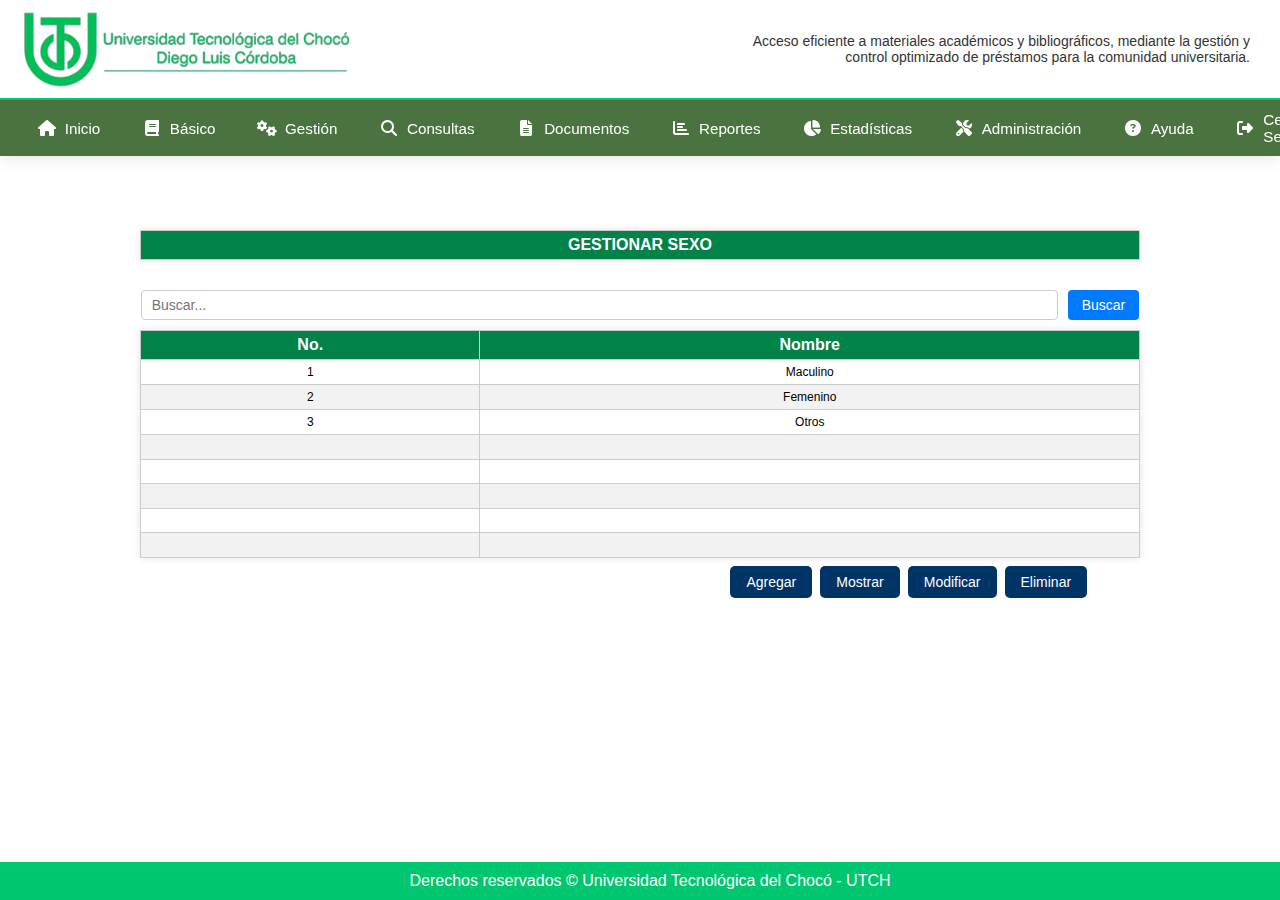
<file: nav/tablaSexo.html>
<!DOCTYPE html>
<html lang="en">

<head>
    <meta charset="UTF-8">
    <meta name="viewport" content="width=device-width, initial-scale=1.0">
    <title>Básico/ Sexo</title>
    <link rel="stylesheet" href="../css/tablaSexo.css">
    <link rel="stylesheet" href="../css/footer.css">
    <link rel="stylesheet" href="../css/encabezado.css">
    <link rel="stylesheet" href="../css/menu.css">
    <link rel="stylesheet" href="https://cdnjs.cloudflare.com/ajax/libs/font-awesome/6.5.0/css/all.min.css">
    <link rel="stylesheet" href="https://cdnjs.cloudflare.com/ajax/libs/font-awesome/6.7.2/css/all.min.css"
        integrity="sha512-Evv84Mr4kqVGRNSgIGL/F/aIDqQb7xQ2vcrdIwxfjThSH8CSR7PBEakCr51Ck+w+/U6swU2Im1vVX0SVk9ABhg=="
        crossorigin="anonymous" referrerpolicy="no-referrer" />

</head>

<body>
    <div id="encabezado"></div>

    <div id="menu"></div>


    <section class="g1_tabla">



        <div class="g_tabla">
            <table>
                <thead>
                    <tr>
                        <th colspan="9">GESTIONAR SEXO</th>
                    </tr>
                </thead>
            </table>

            <!-- Buscador -->

            <div class="buscador-container">
                <div class="buscador-flex">
                    <input type="text" id="buscador" placeholder="Buscar...">
                    <button onclick="filtrarTabla()">Buscar</button>
                </div>
            </div>

            </thead>
            <tbody>
                <table id="tablaSexo">
                    <thead>
                        <tr>
                            <th>No.</th>
                            <th>Nombre</th>
                        </tr>
                    </thead>
                    <tbody>
                        <tr>
                            <td>1</td>
                            <td>Maculino</td>

                        </tr>
                        <tr>
                            <td>2</td>
                            <td>Femenino</td>
                        </tr>
                        <tr>
                            <td>3</td>
                            <td>Otros</td>
                        </tr>
                         <tr>
                            <td class="vacio"></td>
                            <td class="vacio"></td>
					    </tr>
                        <tr>
                            <td class="vacio"></td>
                            <td class="vacio"></td>
                        </tr>
                        <tr>
                            <td class="vacio"></td>
                            <td class="vacio"></td>
                        </tr>
                         <tr>
                            <td class="vacio"></td>
                            <td class="vacio"></td>
					    </tr>
                        <tr>
                            <td class="vacio"></td>
                            <td class="vacio"></td>
                        </tr>

                    </tbody>
                </table>

                <div class="buttons-bajos">
                    <button onclick="abrirModal()">Agregar</button>
                    <button onclick="abrirModalMostrar()">Mostrar</button>
                    <button onclick="abrirModalModificar()">Modificar</button>
                    <button onclick="eliminarSexo()">Eliminar</button>
                </div>
        </div>

        <!-- MODAL AGREGAR SEXO -->
        <div id="modal" class="modal">
            <div class="modal-agregar">
                <h3>Agregar sexo</h3>
                <form id="formularioSexo" class="form-agregar" onsubmit="return false;">
                    <input type="text" placeholder="Agregar sexo" required>
                    <div class="modal-buttons">
                        <button type="submit" class="btn-guardar">Guardar</button>
                        <button type="button" onclick="cerrarModal()">Cancelar</button>
                    </div>
                </form>
            </div>
        </div>

        <!-- MODAL MOSTRAR SEXO -->
        <div id="modalMostrar" class="modal">
            <div class="modal-mostrar">
                <h2>Información</h2>
                <div class="info-grid">
                    <div class="info-item"><label>Sexo:</label><span id="mostrarNombre"></span></div>
                </div>

                <div class="modal-buttons">
                    <button class="btn-cerrar" onclick="cerrarModalMostrar()">Cerrar</button>
                </div>
            </div>
        </div>

        <!-- MODAL MODIFICAR SEXO -->
        <div id="modalModificar" class="modal">
            <div class="modal-modificar">
                <h3>Sexo</h3>
                <form id="formularioModificar" class="form-modificar">
					<input id="inputNombre" type="text" placeholder="Nombre" required />
                    <div class="modal-buttons">
                        <button type="submit" class="btn-modificar">Guardar cambios</button>
                        <button type="button" onclick="cerrarModalModificar()">Cancelar</button>
                    </div>
                </form>
            </div>
        </div>
        <!-- MODAL TIPO DE IDENTIFICACION-->
        <div id="modalEliminar" class="modal">
            <div class="modal-eliminar">
                <h3>¿Deseas eliminar este sexo?</h3>
                <p id="mensajeEliminar">Esta acción no se puede deshacer.</p>
                <div class="modal-buttons">
                    <button class="btn-confirmar-eliminar" onclick="confirmarEliminacion()">Eliminar</button>
                    <button onclick="cerrarModalEliminar()">Cancelar</button>
                </div>
            </div>
        </div>
    </section>

    <div id="footer"></div>

    <script src="../js/componentes.js"></script>
    <script src="../js/tablaSexo.js"></script>
    <script src="../js/main.js"></script>
</body>

</html>
</file>
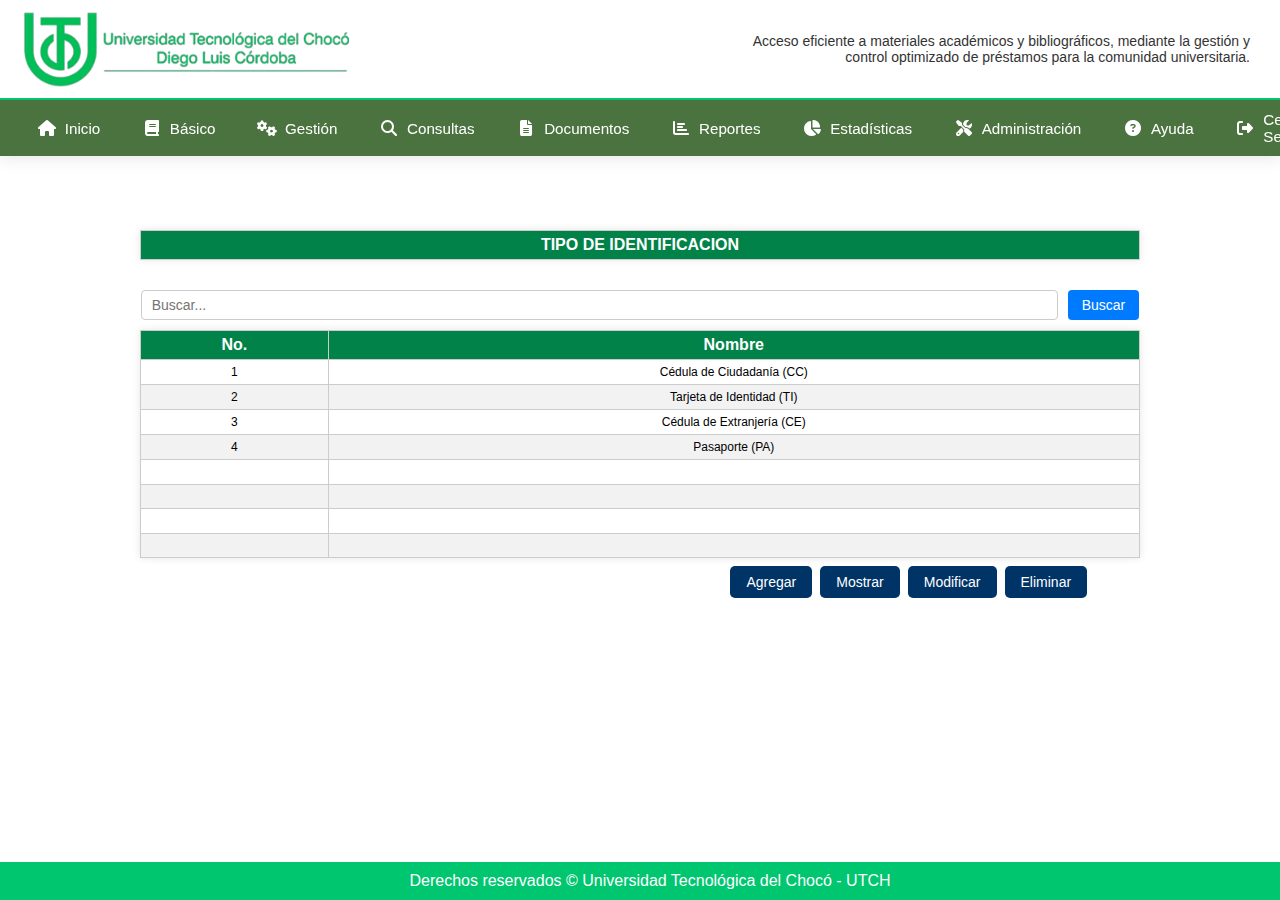
<file: nav/tablaTipoid.html>
<!DOCTYPE html>
<html lang="en">

<head>
    <meta charset="UTF-8">
    <meta name="viewport" content="width=device-width, initial-scale=1.0">
    <title>Básico/ Tipo de identificación</title>
    <link rel="stylesheet" href="../css/tablaTipoid.css">
    <link rel="stylesheet" href="../css/footer.css">
    <link rel="stylesheet" href="../css/encabezado.css">
    <link rel="stylesheet" href="../css/menu.css">
    <link rel="stylesheet" href="https://cdnjs.cloudflare.com/ajax/libs/font-awesome/6.5.0/css/all.min.css">
    <link rel="stylesheet" href="https://cdnjs.cloudflare.com/ajax/libs/font-awesome/6.7.2/css/all.min.css"
        integrity="sha512-Evv84Mr4kqVGRNSgIGL/F/aIDqQb7xQ2vcrdIwxfjThSH8CSR7PBEakCr51Ck+w+/U6swU2Im1vVX0SVk9ABhg=="
        crossorigin="anonymous" referrerpolicy="no-referrer" />

</head>

<body>
    <div id="encabezado"></div>

    <div id="menu"></div>


    <section class="g1_tabla">



        <div class="g_tabla">
            <table>
                <thead>
                    <tr>
                        <th colspan="9">TIPO DE IDENTIFICACION</th>
                    </tr>
                </thead>
            </table>

            <!-- Buscador -->

            <div class="buscador-container">
                <div class="buscador-flex">
                    <input type="text" id="buscador" placeholder="Buscar...">
                    <button onclick="filtrarTabla()">Buscar</button>
                </div>
            </div>

            </thead>
            <tbody>
                <table id="tablaTipoID">
                    <thead>
                        <tr>
                            <th>No.</th>
                            <th>Nombre</th>
                        </tr>
                    </thead>
                    <tbody>
                        <tr>
                            <td>1</td>
                            <td>Cédula de Ciudadanía (CC)</td>
                        </tr>
                        <tr>
                            <td>2</td>
                            <td>Tarjeta de Identidad (TI)</td>
                        </tr>
                        <tr>
                            <td>3</td>
                            <td>Cédula de Extranjería (CE)</td>
                        </tr>
                        <tr>
                            <td>4</td>
                            <td>Pasaporte (PA)</td>
                        </tr>
                        <tr>
                            <td class="vacio"></td>
                            <td class="vacio"></td>
					    </tr>
                         <tr>
                            <td class="vacio"></td>
                            <td class="vacio"></td>
					    </tr>
                         <tr>
                            <td class="vacio"></td>
                            <td class="vacio"></td>
					    </tr>
                         <tr>
                            <td class="vacio"></td>
                            <td class="vacio"></td>
					    </tr>

                    </tbody>
                </table>

                <div class="buttons-bajos">
                    <button onclick="abrirModal()">Agregar</button>
                    <button onclick="abrirModalMostrar()">Mostrar</button>
                    <button onclick="abrirModalModificar()">Modificar</button>
                    <button onclick="eliminarTipoID()">Eliminar</button>
                </div>
        </div>

        <!-- MODAL AGREGAR TIPO DE IDENTIFICACION -->
        <div id="modal" class="modal">
            <div class="modal-agregar">
                <h3>Selecionar tipo de Identificación</h3>
                <form id="formularioUsuario" class="form-agregar" onsubmit="return false;">
                    <input type="text" placeholder="Tipo de identificacion" required>
                    <div class="modal-buttons">
                        <button type="submit" class="btn-guardar">Guardar</button>
                        <button type="button" onclick="cerrarModal()">Cancelar</button>
                    </div>
                </form>
            </div>
        </div>

        <!-- MODAL MOSTRAR TIPO DE IDENTIFICACION -->
        <div id="modalMostrar" class="modal">
            <div class="modal-mostrar">
                <h2>Información</h2>
                <div class="info-grid">
                    <div class="info-item"><label>Tipo de identificacion:</label><span id="mostrarNombre"></span></div>
                </div>

                <div class="modal-buttons">
                    <button class="btn-cerrar" onclick="cerrarModalMostrar()">Cerrar</button>
                </div>
            </div>
        </div>

        <!-- MODAL TIPO DE IDENTIFICACION -->
        <div id="modalModificar" class="modal">
            <div class="modal-modificar">
                <h3>tipo de Identificación</h3>
                <form id="formularioModificar" class="form-modificar">
					<input id="inputNombre" type="text" placeholder="Nombre" required />
                    <div class="modal-buttons">
                        <button type="submit" class="btn-modificar">Guardar cambios</button>
                        <button type="button" onclick="cerrarModalModificar()">Cancelar</button>
                    </div>
                </form>
            </div>
        </div>
        <!-- MODAL TIPO DE IDENTIFICACION-->
        <div id="modalEliminar" class="modal">
            <div class="modal-eliminar">
                <h3>¿Deseas eliminar este Tipo de ID?</h3>
                <p id="mensajeEliminar">Esta acción no se puede deshacer.</p>
                <div class="modal-buttons">
                    <button class="btn-confirmar-eliminar" onclick="confirmarEliminacion()">Eliminar</button>
                    <button onclick="cerrarModalEliminar()">Cancelar</button>
                </div>
            </div>
        </div>
    </section>

    <div id="footer"></div>

    <script src="../js/componentes.js"></script>
    <script src="../js/tablaTipoid.js"></script>
    <script src="../js/main.js"></script>

</body>

</html>
</file>
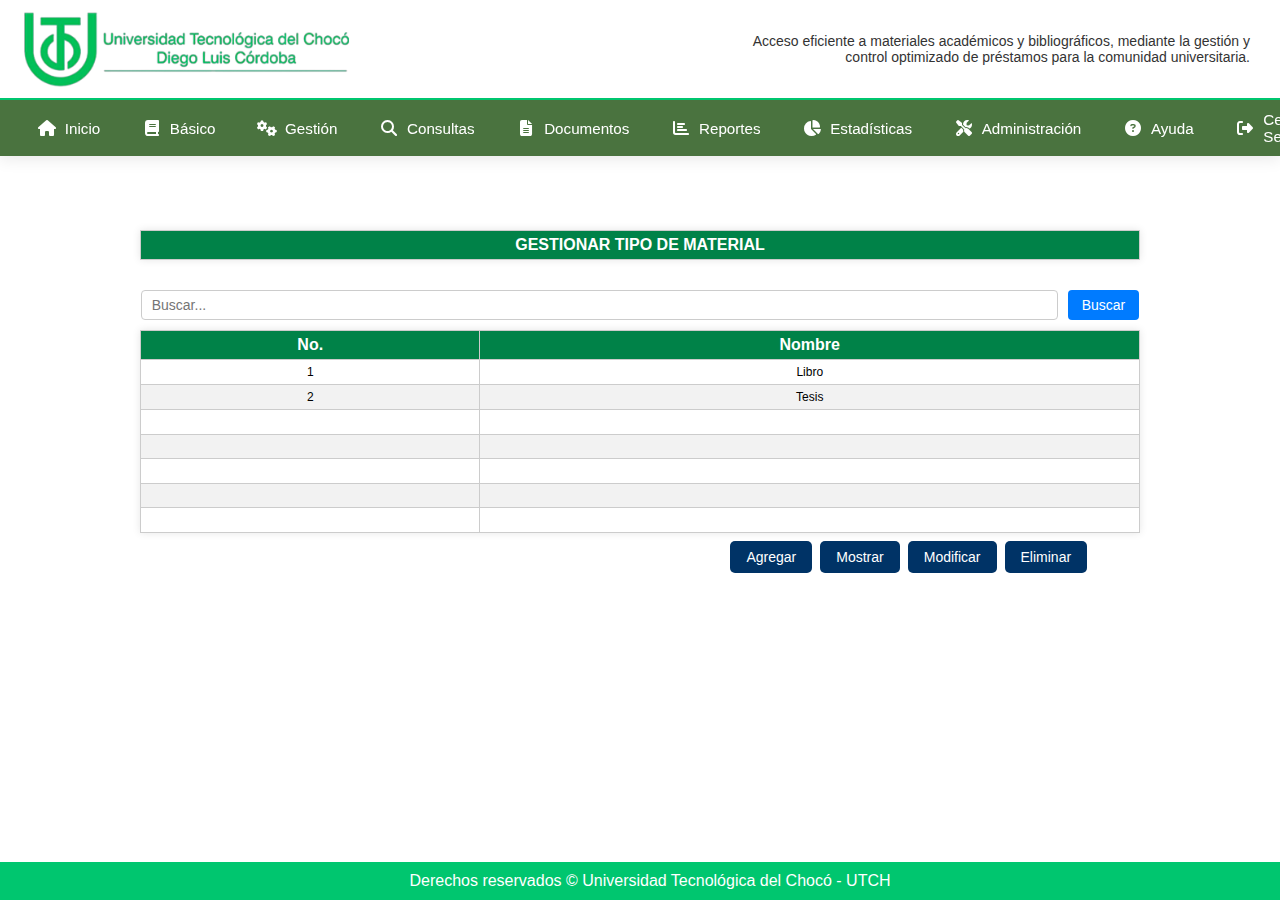
<file: nav/tablaTipoMaterial.html>
<!DOCTYPE html>
<html lang="en">

<head>
	<meta charset="UTF-8">
	<meta name="viewport" content="width=device-width, initial-scale=1.0">
	<title>Básico/ Tipo Material</title>
	<link rel="stylesheet" href="../css/tablaTipoMaterial.css">
	<link rel="stylesheet" href="../css/footer.css">
	<link rel="stylesheet" href="../css/encabezado.css">
	<link rel="stylesheet" href="../css/menu.css">
	<link rel="stylesheet" href="https://cdnjs.cloudflare.com/ajax/libs/font-awesome/6.5.0/css/all.min.css">
	<link rel="stylesheet" href="https://cdnjs.cloudflare.com/ajax/libs/font-awesome/6.7.2/css/all.min.css"
		integrity="sha512-Evv84Mr4kqVGRNSgIGL/F/aIDqQb7xQ2vcrdIwxfjThSH8CSR7PBEakCr51Ck+w+/U6swU2Im1vVX0SVk9ABhg=="
		crossorigin="anonymous" referrerpolicy="no-referrer" />

</head>

<body>
	<div id="encabezado"></div>

	<div id="menu"></div>

		<section class="g1_tabla">



		<div class="g_tabla">
			<table>
				<thead>
					<tr>
						<th colspan="9">GESTIONAR TIPO DE MATERIAL</th>
					</tr>
				</thead>
			</table>

			<!-- Buscador -->
			
			<div class="buscador-container">
			<div class="buscador-flex">
				<input type="text" id="buscador" placeholder="Buscar...">
				<button onclick="filtrarTabla()">Buscar</button>
			</div>
			</div>


			<table id="tablaUsuarios">
				<thead>
					<tr>
						<th>No.</th>
						<th>Nombre</th>

					</tr>
				</thead>
				<tbody>
					<tr>
						<td>1</td>
						<td>Libro</td>
					</tr>
					<tr>
						<td>2</td>
						<td>Tesis</td>
					</tr> 

					<!-- Filas vacías para mantener diseño -->
					<tr>
						<td class="vacio"></td>
						<td class="vacio"></td>

					</tr>
					<tr>
						<td class="vacio"></td>
						<td class="vacio"></td>

					</tr>
					<tr>
						<td class="vacio"></td>
						<td class="vacio"></td>

					</tr>
					<tr>
						<td class="vacio"></td>
						<td class="vacio"></td>

					</tr>
					<tr>
						<td class="vacio"></td>
						<td class="vacio"></td>

					</tr>

				</tbody>
			</table>

			<div class="buttons-bajos">
				<button onclick="abrirModal()">Agregar</button>
				<button onclick="abrirModalMostrar()">Mostrar</button>
				<button onclick="abrirModalModificar()">Modificar</button>
				<button onclick="eliminarUsuario()">Eliminar</button>
			</div>
		</div>

		<!-- MODAL AGREGAR TIPO DE MATERIAL -->
		<div id="modal" class="modal">
			<div class="modal-agregar">
				<h3>Registrar Tipo de Material</h3>
				<form id="formularioUsuario" class="form-agregar" onsubmit="return false;">
	
					<input type="number" placeholder="No." required>
					<input type="text" placeholder="Nombre" required>

					<div class="modal-buttons">
						<button type="submit" class="btn-guardar">Guardar</button>
						<button type="button" onclick="cerrarModal()">Cancelar</button>
					</div>
				</form>
			</div>
		</div>

		<!-- MODAL MOSTRAR TIPO DE MATERIAL -->
		<div id="modalMostrar" class="modal">
			<div class="modal-mostrar">
				<h2>Información Tipo de Material</h2>
				<div class="info-grid">
				
			
					<div class="info-item"><label>Nombre: </label><span id="mostrarNombre"></span></div>
	
				</div>
				<div class="modal-buttons">
					<button class="btn-cerrar" onclick="cerrarModalMostrar()">Cerrar</button>
				</div>
			</div>
		</div>

		<!-- MODAL MODIFICAR TIPO DE MATERIAL -->
		<div id="modalModificar" class="modal">
			<div class="modal-modificar">
				<h3>Modificar Tipo de Material</h3>
				<form id="formularioModificar" class="form-modificar">
	
					<input id="inputNombre" type="text" placeholder="Nombre" required />
			
					<div class="modal-buttons">
						<button type="submit" class="btn-modificar">Guardar cambios</button>
						<button type="button" onclick="cerrarModalModificar()">Cancelar</button>
					</div>
				</form>
			</div>
		</div>
		<!-- MODAL ELIMINAR TIPO DE MATERIAL -->
		<div id="modalEliminar" class="modal">
			<div class="modal-eliminar">
				<h3>¿Deseas eliminar este Tipo de Material?</h3>
				<p id="mensajeEliminar">Esta acción no se puede deshacer.</p>
				<div class="modal-buttons">
					<button class="btn-confirmar-eliminar" onclick="confirmarEliminacion()">Eliminar</button>
					<button onclick="cerrarModalEliminar()">Cancelar</button>
				</div>
			</div>
		</div>
	</section>
	
	<div id="footer"></div>

	<script src="../js/componentes.js"></script>
	<script src="../js/main.js"></script>
	<script src="../js/tablaTipoMaterial.js"></script>
</body>

</html>
</file>
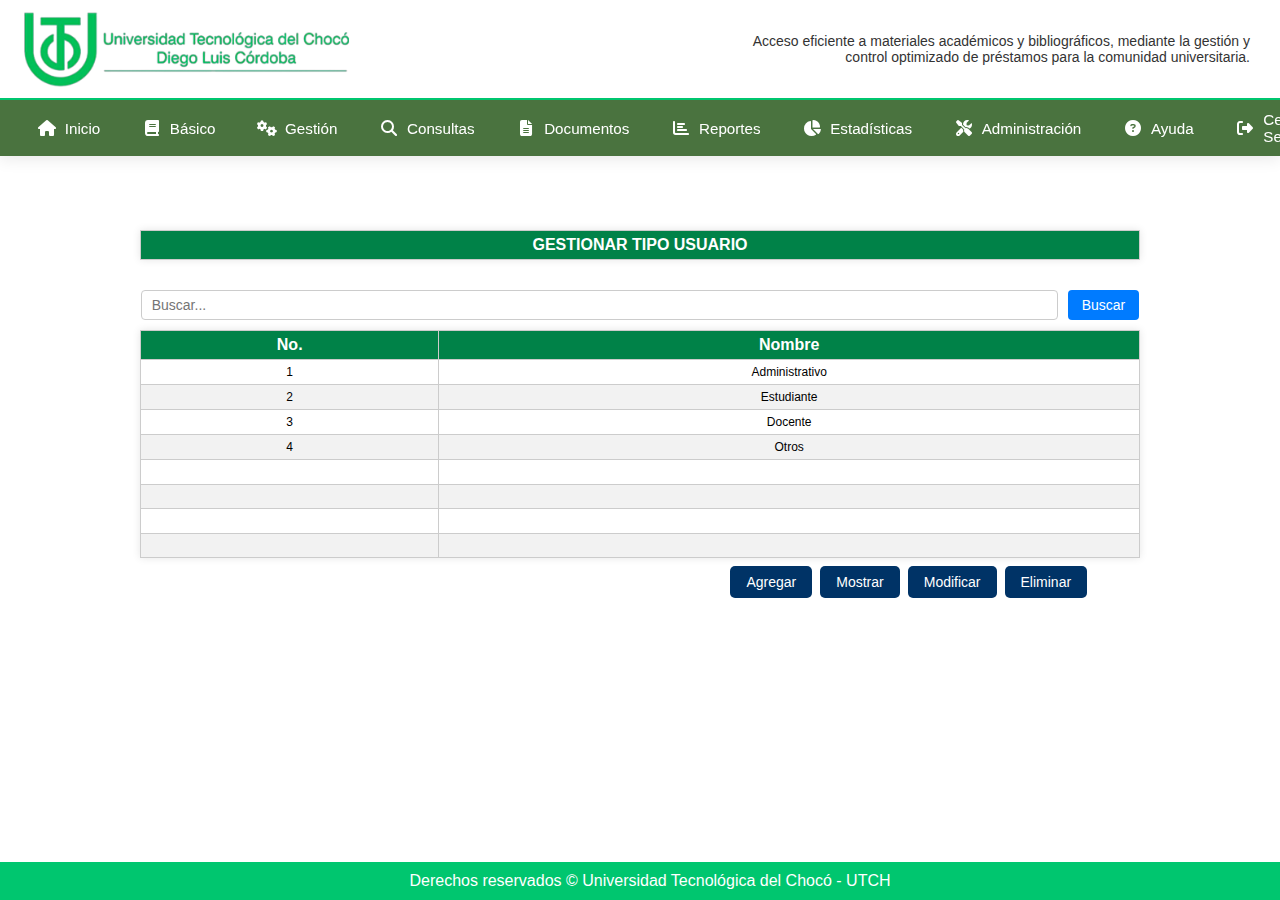
<file: nav/tablaTipoUsuario.html>
<!DOCTYPE html>
<html lang="en">

<head>
    <meta charset="UTF-8">
    <meta name="viewport" content="width=device-width, initial-scale=1.0">
    <title>Básico/ Tipo Usuario</title>
    <link rel="stylesheet" href="../css/tablaTipoUsuario.css">
    <link rel="stylesheet" href="../css/footer.css">
    <link rel="stylesheet" href="../css/encabezado.css">
    <link rel="stylesheet" href="../css/menu.css">
    <link rel="stylesheet" href="https://cdnjs.cloudflare.com/ajax/libs/font-awesome/6.5.0/css/all.min.css">
    <link rel="stylesheet" href="https://cdnjs.cloudflare.com/ajax/libs/font-awesome/6.7.2/css/all.min.css"
        integrity="sha512-Evv84Mr4kqVGRNSgIGL/F/aIDqQb7xQ2vcrdIwxfjThSH8CSR7PBEakCr51Ck+w+/U6swU2Im1vVX0SVk9ABhg=="
        crossorigin="anonymous" referrerpolicy="no-referrer" />
</head>

<body>
    <div id="encabezado"></div>
    <div id="menu"></div>

    <section class="g1_tabla">
        <div class="g_tabla">
            <table>
                <thead>
                    <tr>
                        <th colspan="9">GESTIONAR TIPO USUARIO</th>
                    </tr>
                </thead>
            </table>

            <!-- Buscador -->
            <div class="buscador-container">
                <div class="buscador-flex">
                    <input type="text" id="buscador" placeholder="Buscar...">
                    <button onclick="filtrarTablaTipoUsuario()">Buscar</button>
                </div>
            </div>

            <table id="tablaTipoUsuario">
                <thead>
                    <tr>
                        <th>No.</th>
                        <th>Nombre</th>
                    </tr>
                </thead>
                <tbody>
                    <tr>
                        <td>1</td>
                        <td>Administrativo</td>
                    </tr>
                    <tr>
                        <td>2</td>
                        <td>Estudiante</td>
                    </tr>
                    <tr>
                        <td>3</td>
                        <td>Docente</td>
                    </tr>
                    <tr>
                        <td>4</td>
                        <td>Otros</td>
                    </tr>
                    <tr>
                        <td class="vacio"></td>
                        <td class="vacio"></td>
                    </tr>
                    <tr>
                        <td class="vacio"></td>
                        <td class="vacio"></td>
                    </tr>
                    <tr>
                        <td class="vacio"></td>
                        <td class="vacio"></td>
                    </tr>
                    <tr>
                        <td class="vacio"></td>
                        <td class="vacio"></td>
                    </tr>
                </tbody>
            </table>

            <div class="buttons-bajos">
                <button onclick="abrirModalTipoUsuario()">Agregar</button>
                <button onclick="abrirModalMostrarTipoUsuario()">Mostrar</button>
                <button onclick="abrirModalModificarTipoUsuario()">Modificar</button>
                <button onclick="eliminarTipoUsuario()">Eliminar</button>
            </div>
        </div>

        <!-- MODAL AGREGAR TIPO USUARIO -->
        <div id="modalTipoUsuario" class="modal">
            <div class="modal-agregar">
                <h3>Agregar tipo usuario</h3>
                <form id="formularioTipoUsuario" class="form-agregar" onsubmit="return false;">
                    <input type="text" placeholder="Tipo de usuario" required>
                    <div class="modal-buttons">
                        <button type="submit" class="btn-guardar">Guardar</button>
                        <button type="button" onclick="cerrarModalTipoUsuario()">Cancelar</button>
                    </div>
                </form>
            </div>
        </div>

        <!-- MODAL MOSTRAR TIPO USUARIO -->
        <div id="modalMostrarTipoUsuario" class="modal">
            <div class="modal-mostrar">
                <h2>Información</h2>
                <div class="info-grid">
                    <div class="info-item"><label>Tipo usuario:</label><span id="mostrarNombreTipoUsuario"></span></div>
                </div>
                <div class="modal-buttons">
                    <button class="btn-cerrar" onclick="cerrarModalMostrarTipoUsuario()">Cerrar</button>
                </div>
            </div>
        </div>

        <!-- MODAL MODIFICAR TIPO USUARIO -->
        <div id="modalModificarTipoUsuario" class="modal">
            <div class="modal-modificar">
                <h3>Tipo usuario</h3>
                <form id="formularioModificarTipoUsuario" class="form-modificar">
                    <input id="inputNombreTipoUsuario" type="text" placeholder="Nombre" required />
                    <div class="modal-buttons">
                        <button type="submit" class="btn-modificar">Guardar cambios</button>
                        <button type="button" onclick="cerrarModalModificarTipoUsuario()">Cancelar</button>
                    </div>
                </form>
            </div>
        </div>

        <!-- MODAL ELIMINAR TIPO USUARIO -->
        <div id="modalEliminarTipoUsuario" class="modal">
            <div class="modal-eliminar">
                <h3>¿Deseas eliminar este tipo usuario?</h3>
                <p id="mensajeEliminarTipoUsuario">Esta acción no se puede deshacer.</p>
                <div class="modal-buttons">
                    <button class="btn-confirmar-eliminar" onclick="confirmarEliminacionTipoUsuario()">Eliminar</button>
                    <button onclick="cerrarModalEliminarTipoUsuario()">Cancelar</button>
                </div>
            </div>
        </div>
    </section>

    <div id="footer"></div>

    <script src="../js/componentes.js"></script>
    <script src="../js/tablaTipoUsuario.js"></script>
    <script src="../js/main.js"></script>
</body>

</html>
</file>
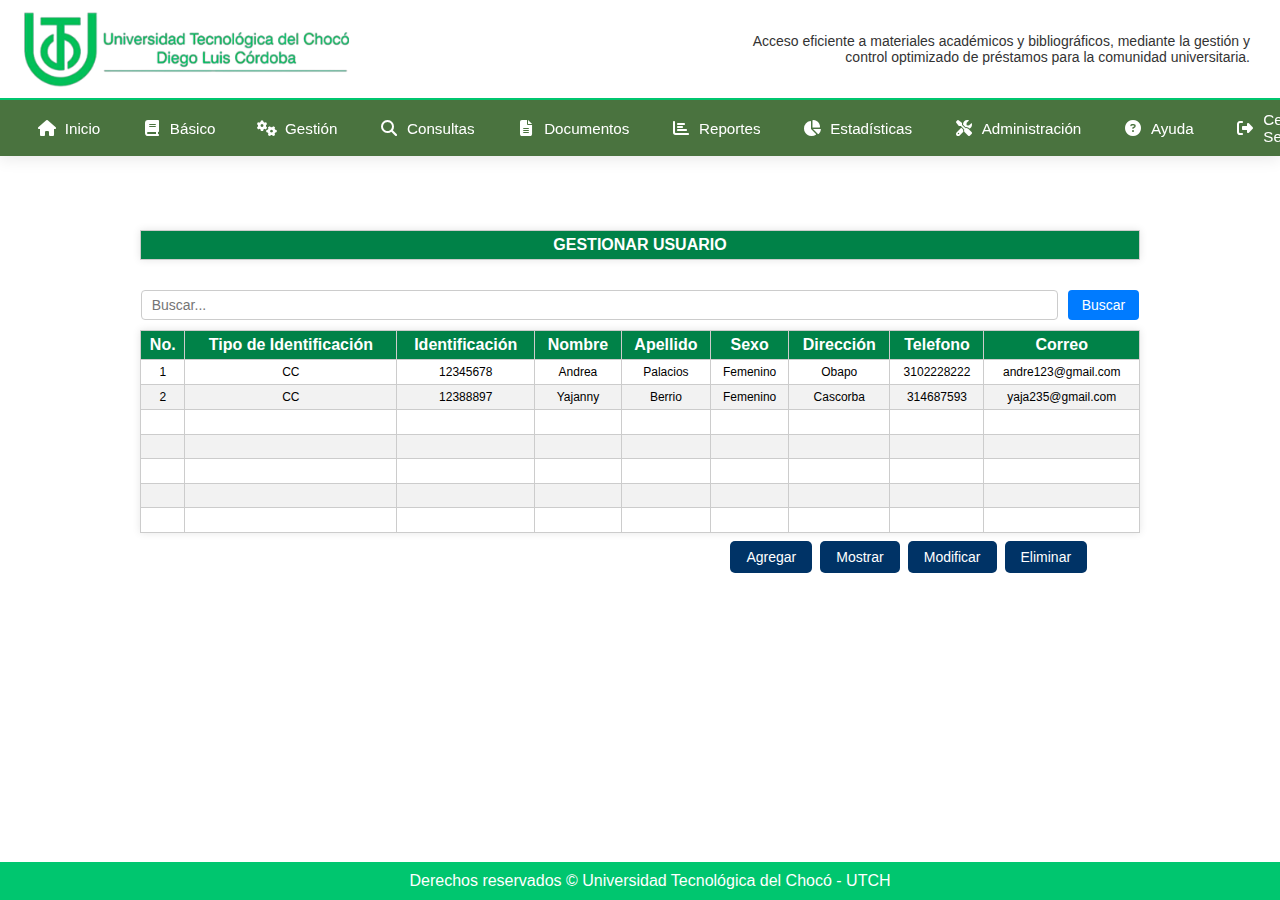
<file: nav/tablaUsuario.html>
<!DOCTYPE html>
<html lang="en">

<head>
	<meta charset="UTF-8">
	<meta name="viewport" content="width=device-width, initial-scale=1.0">
	<title>Básico/ Usuario</title>
	<link rel="stylesheet" href="../css/tablaUsuario.css">
	<link rel="stylesheet" href="../css/footer.css">
	<link rel="stylesheet" href="../css/encabezado.css">
	<link rel="stylesheet" href="../css/menu.css">
	<link rel="stylesheet" href="https://cdnjs.cloudflare.com/ajax/libs/font-awesome/6.5.0/css/all.min.css">
	<link rel="stylesheet" href="https://cdnjs.cloudflare.com/ajax/libs/font-awesome/6.7.2/css/all.min.css"
		integrity="sha512-Evv84Mr4kqVGRNSgIGL/F/aIDqQb7xQ2vcrdIwxfjThSH8CSR7PBEakCr51Ck+w+/U6swU2Im1vVX0SVk9ABhg=="
		crossorigin="anonymous" referrerpolicy="no-referrer" />

</head>

<body>
	<div id="encabezado"></div>

	<div id="menu"></div>


	<section class="g1_tabla">



		<div class="g_tabla">
			<table>
				<thead>
					<tr>
						<th colspan="9">GESTIONAR USUARIO</th>
					</tr>
				</thead>
			</table>

			<!-- Buscador -->
			
			<div class="buscador-container">
			<div class="buscador-flex">
				<input type="text" id="buscador" placeholder="Buscar...">
				<button onclick="filtrarTabla()">Buscar</button>
			</div>
			</div>


			<table id="tablaUsuarios">
				<thead>
					<tr>
						<th>No.</th>
						<th>Tipo de Identificación</th>
						<th>Identificación</th>
						<th>Nombre</th>
						<th>Apellido</th>
						<th>Sexo</th>
						<th>Dirección</th>
						<th>Telefono</th>
						<th>Correo</th>
					</tr>
				</thead>
				<tbody>
					<tr>
						<td>1</td>
						<td>CC</td>
						<td>12345678</td>
						<td>Andrea</td>
						<td>Palacios</td>
						<td>Femenino</td>
						<td>Obapo</td>
						<td>3102228222</td>
						<td>andre123@gmail.com</td>
					</tr>
					<tr>
						<td>2</td>
						<td>CC</td>
						<td>12388897</td>
						<td>Yajanny</td>
						<td>Berrio</td>
						<td>Femenino</td>
						<td>Cascorba</td>
						<td>314687593</td>
						<td>yaja235@gmail.com</td>
					</tr>
					<!-- Filas vacías para mantener diseño -->
					<tr>
						<td class="vacio"></td>
						<td class="vacio"></td>
						<td class="vacio"></td>
						<td class="vacio"></td>
						<td class="vacio"></td>
						<td class="vacio"></td>
						<td class="vacio"></td>
						<td class="vacio"></td>
						<td class="vacio"></td>
					</tr>
					<tr>
						<td class="vacio"></td>
						<td class="vacio"></td>
						<td class="vacio"></td>
						<td class="vacio"></td>
						<td class="vacio"></td>
						<td class="vacio"></td>
						<td class="vacio"></td>
						<td class="vacio"></td>
						<td class="vacio"></td>
					</tr>
					<tr>
						<td class="vacio"></td>
						<td class="vacio"></td>
						<td class="vacio"></td>
						<td class="vacio"></td>
						<td class="vacio"></td>
						<td class="vacio"></td>
						<td class="vacio"></td>
						<td class="vacio"></td>
						<td class="vacio"></td>
					</tr>
					<tr>
						<td class="vacio"></td>
						<td class="vacio"></td>
						<td class="vacio"></td>
						<td class="vacio"></td>
						<td class="vacio"></td>
						<td class="vacio"></td>
						<td class="vacio"></td>
						<td class="vacio"></td>
						<td class="vacio"></td>
					</tr>
					<tr>
						<td class="vacio"></td>
						<td class="vacio"></td>
						<td class="vacio"></td>
						<td class="vacio"></td>
						<td class="vacio"></td>
						<td class="vacio"></td>
						<td class="vacio"></td>
						<td class="vacio"></td>
						<td class="vacio"></td>
					</tr>
				</tbody>
			</table>

			<div class="buttons-bajos">
				<button onclick="abrirModal()">Agregar</button>
				<button onclick="abrirModalMostrar()">Mostrar</button>
				<button onclick="abrirModalModificar()">Modificar</button>
				<button onclick="eliminarUsuario()">Eliminar</button>
			</div>
		</div>

		<!-- MODAL AGREGAR USUARIO -->
		<div id="modal" class="modal">
			<div class="modal-agregar">
				<h3>Registrar Usuario</h3>
				<form id="formularioUsuario" class="form-agregar" onsubmit="return false;">
					<select required>
						<option value="" disabled selected hidden>Tipo de Identificación</option>
						<option value="CC">Cédula de Ciudadanía (CC)</option>
						<option value="TI">Tarjeta de Identidad (TI)</option>
						<option value="CE">Cédula de Extranjería (CE)</option>
						<option value="PA">Pasaporte (PA)</option>
					</select>
					<input type="text" placeholder="Identificación" required>
					<input type="text" placeholder="Nombre" required>
					<input type="text" placeholder="Apellido" required>
					<select required>
						<option value="" disabled selected hidden>Sexo</option>
						<option value="Masculino">Masculino</option>
						<option value="Femenino">Femenino</option>
						<option value="Otro">Otro</option>
					</select>
					<input type="text" placeholder="Dirección" required>
					<input type="text" placeholder="Teléfono" pattern="[0-9]{10}"
						title="Ingrese un número de 10 dígitos" required>
					<input type="email" placeholder="Correo" required>
					<div class="modal-buttons">
						<button type="submit" class="btn-guardar">Guardar</button>
						<button type="button" onclick="cerrarModal()">Cancelar</button>
					</div>
				</form>
			</div>
		</div>

		<!-- MODAL MOSTRAR USUARIO -->
		<div id="modalMostrar" class="modal">
			<div class="modal-mostrar">
				<h2>Información Usuario</h2>
				<div class="info-grid">
					<div class="info-item"><label>Tipo de ID:</label><span id="mostrarTipoID"></span></div>
					<div class="info-item"><label>Identificación:</label><span id="mostrarID"></span></div>
					<div class="info-item"><label>Nombre:</label><span id="mostrarNombre"></span></div>
					<div class="info-item"><label>Apellido:</label><span id="mostrarApellido"></span></div>
					<div class="info-item"><label>Sexo:</label><span id="mostrarSexo"></span></div>
					<div class="info-item"><label>Dirección:</label><span id="mostrarDireccion"></span></div>
					<div class="info-item"><label>Teléfono:</label><span id="mostrarTelefono"></span></div>
					<div class="info-item"><label>Correo:</label><span id="mostrarCorreo"></span></div>
				</div>
				<div class="modal-buttons">
					<button class="btn-cerrar" onclick="cerrarModalMostrar()">Cerrar</button>
				</div>
			</div>
		</div>

		<!-- MODAL MODIFICAR USUARIO -->
		<div id="modalModificar" class="modal">
			<div class="modal-modificar">
				<h3>Modificar Usuario</h3>
				<form id="formularioModificar" class="form-modificar">
					<select id="inputTipoID" required>
						<option value="">Seleccione Tipo de ID</option>
						<option value="CC">CC</option>
						<option value="TI">TI</option>
						<option value="CE">CE</option>
					</select>
					<input id="inputID" type="text" placeholder="Identificación" required />
					<input id="inputNombre" type="text" placeholder="Nombre" required />
					<input id="inputApellido" type="text" placeholder="Apellido" required />
					<select id="inputSexo" required>
						<option value="">Seleccione Sexo</option>
						<option value="Masculino">Masculino</option>
						<option value="Femenino">Femenino</option>
						<option value="Otro">Otro</option>
					</select>
					<input id="inputDireccion" type="text" placeholder="Dirección" required />
					<input id="inputTelefono" type="text" placeholder="Teléfono" required />
					<input id="inputCorreo" type="email" placeholder="Correo" required />
					<div class="modal-buttons">
						<button type="submit" class="btn-modificar">Guardar cambios</button>
						<button type="button" onclick="cerrarModalModificar()">Cancelar</button>
					</div>
				</form>
			</div>
		</div>
		<!-- MODAL ELIMINAR USUARIO -->
		<div id="modalEliminar" class="modal">
			<div class="modal-eliminar">
				<h3>¿Deseas eliminar este usuario?</h3>
				<p id="mensajeEliminar">Esta acción no se puede deshacer.</p>
				<div class="modal-buttons">
					<button class="btn-confirmar-eliminar" onclick="confirmarEliminacion()">Eliminar</button>
					<button onclick="cerrarModalEliminar()">Cancelar</button>
				</div>
			</div>
		</div>
	</section>

	<div id="footer"></div>

	<script src="../js/componentes.js"></script>
	<script src="../js/main.js"></script>
	<script src="../js/tablaUsuario.js"></script>
</body>

</html>
</file>
<file: css/index.css>
body {
  margin: 0;
  font-family: Arial, sans-serif;
  background-color: #ffffff;
  background-size: cover;
  background-position: center;
  background-repeat: no-repeat;
  min-height: 100vh;
}

.img_fondo {
  background: 
    linear-gradient(rgba(0, 0, 0, 0.5), rgba(0, 0, 0, 0.5)),  
    url("../img/fondo_utch.jpg");                               
  background-size: cover;
  background-position: center;
  background-repeat: no-repeat;
  padding: 60px 0;
 
}


main {
  text-align: center;
  margin-top: 100px;
  font-size: 14px; 
}

.demo-info {
  color: gray;
  margin-top: 12px;
}


.login-form table {
  margin: 0 auto;
  border-radius: 3px; 
  border: 2px solid #ccc;
  background-color: #f9f9f9;
  padding: 20px;
  border-collapse: separate;
  border-spacing: 10px;
  height: 380px;
}

.inicio {

  color: #00c66f;
  padding: 10px;
  border-radius: 2px; 
  
  

}

.login-form input[type="text"],
.login-form input[type="password"] {

  padding: 5px;
  width: 250px;
  border-radius: 2px; 
}

.submit-row {
  text-align: center;
  padding-top: 10px;
  
}

.boton {
  background-color: #00c66f;
  color: white;
  padding: 5px 20px;
  border: none;
  cursor: pointer;
  float: right;
  border-radius: 2px; 


}
.decoracion a{
    text-decoration: none;
}
</file>
<file: css/encabezado.css>
:root {
    --z-fixed: 100;
}

.encabezado {
    z-index: var(--z-fixed);
    height: 100px;
    display: flex;
    align-items: center; 
    justify-content: space-between; 
    border-bottom: 2px solid #00c66f;
    padding: 0 20px; 
    box-sizing: border-box;
    background-color: #ffffff;
}

.img_logo {
    height: 100%;
    max-width: 350px;
    width: auto;
    object-fit: contain;
}

.encabezado_texto {
    flex: 1;
    display: flex;
    justify-content: flex-end;
    align-items: center;
    height: 100%;
}

.e_texto {
    font-weight: normal;
    font-family: Arial, sans-serif;
    font-size: 14px;
    color: #333;
    text-align: right;
    padding: 0 10px;
    margin: 0; 
    max-width: 100%;
    margin-left: 350px;
}


@media screen and (max-width: 768px) {
    .encabezado {
        flex-direction: column;
        height: auto;
        text-align: center;
        padding: 10px;
    }

    .img_logo {
        max-width: 80%;
        margin-bottom: 10px;
    }

    .encabezado_texto {
        justify-content: center;
    }

    .e_texto {
        font-size: 13px;
        padding: 0;
    }
}
</file>
<file: css/footer.css>
footer {
  background-color: #00c66f;
  color: white;
  text-align: center;
  padding: 10px;
  position: fixed;
  bottom: 0;
  width: 100%;
  
}
</file>
<file: css/inicio.css>
#encabezado {
    position: fixed;
    top: 0;
    left: 0;
    width: 100%;
    z-index: 1000;
}

#menu {
    position: fixed;
    top: 100px;
    left: 0;
    width: 100%;
    z-index: 999;
}

.banner {
    margin-top:150px; 
}

body{
  margin: 0;
	padding: 0;
	box-sizing: border-box;
}

.heading-1 {
	text-align: center;
	font-weight: 500;
	font-size: 3rem;
}

.contenedor {
	max-width: 120rem;
	margin: 0 auto;
}



.banner {
	background-image: linear-gradient(100deg, #000000, #00000020),
		url('../img/biblioteca1.jpeg');
	height: 60rem;
	background-size: cover;
	background-position: center;
}

.content-banner {
	max-width: 90rem;
	margin: 0 auto;
	padding: 25rem 0;
}

.content-banner p {
	color: var(--primary-color);
	font-size: 20px;
	margin-bottom: 1rem;
	font-weight: 500;
}

.content-banner h2 {
	color: #fff;
	font-size: 16px;
	font-weight: 500;
	line-height: 1.2;
}

.content-banner a {
	margin-top: 2rem;
	text-decoration: none;
	color: #fff;
	background-color: var(--primary-color);
	display: inline-block;
	padding: 1rem 3rem;
	text-transform: uppercase;
	border-radius: 3rem;
}

.main-content {
	background-color: var(--background-color);
}

.container-features {
	display: grid;
	grid-template-columns: repeat(4, 1fr);
	gap: 3rem;
	padding: 3rem 0;
}

.card-feature {
	display: flex;
	align-items: center;
	justify-content: center;
	gap: 1.5rem;

	background-color: #fff;
	border-radius: 1rem;
	padding: 1.5rem 0;
}

.card-feature i {
	font-size: 2.7rem;
	color: var(--primary-color);
}

.feature-content {
	display: flex;
	flex-direction: column;
	gap: 0.5rem;
}

.feature-content span {
	font-weight: 700;
	font-size: 1.2rem;
	color: var(--dark-color);
}

.feature-content p {
	color: #777;
	font-weight: 500;
}


.top-categories {
	padding: 80px 80px;
	display: flex;
	flex-direction: column;
	gap: 2rem;
	margin-bottom: 3rem;
}

.container-categories {
	display: grid;
	grid-template-columns: repeat(3, 1fr);
	gap: 3rem;
}

.card-category {
	height: 20rem;
	display: flex;
	flex-direction: column;
	align-items: center;
	justify-content: center;
	border-radius: 2rem;
	gap: 2rem;
}

.category-1 {
	background-image: linear-gradient(#00000080, #00000080),
		url('../img/book.jpeg');
	background-size: cover;
	background-position: bottom;
	background-repeat: no-repeat;
}

.category-3 {
	background-image: linear-gradient(#00000080, #00000080),
		url('../img/tesis.jpeg');
	background-size: cover;
	background-position: center;
	background-repeat: no-repeat;
}

.category-2 {
	background-image: linear-gradient(#00000080, #00000080),
		url('../img/revista.webp');
	background-size: cover;
	background-position: center;
	background-repeat: no-repeat;
}

.card-category p {
	font-size: 2.5rem;
	color: #fff;
	text-transform: capitalize;
	position: relative;
}

.card-category p::after {
	content: '';
	width: 2.5rem;
	height: 2px;
	background-color: #fff;
	position: absolute;
	bottom: -1rem;
	left: 50%;
	transform: translate(-50%, 50%);
}

.card-category span {
	font-size: 1.6rem;
	color: #fff;
	cursor: pointer;
}

.card-category span:hover {
	color: var(--primary-color);
}


.top-products {
	display: flex;
	flex-direction: column;
	gap: 2rem;
	margin-bottom: 3rem;
}

.container-options {
	display: flex;
	justify-content: center;
	gap: 2rem;
	margin-bottom: 1rem;
}

.container-options span {
	color: #777;
	background-color: #fff;
	padding: 0.7rem 3rem;
	font-size: 1.4rem;
	text-transform: capitalize;
	border-radius: 2rem;
	cursor: pointer;
}

.container-options span:hover {
	background-color: var(--primary-color);
	color: #fff;
}

.container-options span.active {
	background-color: var(--primary-color);
	color: #fff;
}

/* Products */
.container-products {
	display: grid;
	grid-template-columns: repeat(auto-fit, minmax(20rem, 1fr));
	gap: 3rem;
}

.card-product {
	background-color: #fff;
	padding: 2rem 3rem;
	border-radius: 0.5rem;
	cursor: pointer;
	box-shadow: 0 0 2px rgba(0, 0, 0, 0.1);
}

.container-img {
	position: relative;
}

.container-img img {
	width: 100%;
}




.blogs {
	display: flex;
	flex-direction: column;
	gap: 2rem;
}

.container-blogs {
	display: grid;
	grid-template-columns: repeat(3, 1fr);
	gap: 3rem;
}

.card-blog {
	display: flex;
	flex-direction: column;
	gap: 2rem;
}

.card-blog .container-img {
	border-radius: 2rem;
	cursor: pointer;
	position: relative;
	overflow: hidden;
}

.button-group-blog {
	position: absolute;
	bottom: 1.5rem;
	right: -2.5rem;

	display: flex;
	gap: 0.7rem;
	z-index: -1;
	transition: all 0.3s ease;
}

.card-blog:hover .button-group-blog {
	z-index: 0;
	right: 1.5rem;
}

.button-group-blog span {
	background-color: #fff;
	padding: 1rem;
	border-radius: 50%;
	transition: all 0.4s ease;

	display: flex;
	align-items: center;
	justify-content: center;
}

.button-group-blog span i {
	font-size: 1.3rem;
}

.button-group-blog span:hover {
	background-color: var(--primary-color);
}

.button-group-blog span:hover i {
	color: #fff;
}

.content-blog h3 {
	font-size: 1.8rem;
	margin-bottom: 1.7rem;
	color: var(--dark-color);
	font-weight: 500;
}

.content-blog h3:hover {
	color: var(--primary-color);
	cursor: pointer;
}

.content-blog p {
	margin-top: 1rem;
	font-size: 1.4rem;
	color: #777;
}

.content-blog span {
	color: #444743;
	font-size: 1.3rem;
}

.btn-read-more {
	padding: 1rem 3rem;
	background-color: #85d889;
	color: #fff;
	text-transform: uppercase;
	font-size: 1.4rem;
	border-radius: 2rem;
	margin: 3rem 0 5rem;
	display: inline-block;
	cursor: pointer;
}

.btn-read-more:hover {
	background-color: var(--dark-color);
}
</file>
<file: css/menu.css>
:root {
  --header-height: 3.5rem;
  --black-color: hsl(108, 29%, 35%);
  --black-color-light: hsl(108, 29%, 30%);
  --black-color-lighten: hsl(108, 29%, 40%);
  --white-color: #fff;
  --body-color: hsl(220, 100%, 97%);
  --body-font: "Montserrat", sans-serif;
  --normal-font-size: 1rem;
  --z-fixed: 100;
}

#main{
  font-family: var(--body-font);
  font-size: var(--normal-font-size);
  margin: 0;
  padding: 0;
}

.header {

  left: 0;
  width: 100%;
  height: var(--header-height);
  background-color: var(--black-color);
  box-shadow: 0 2px 16px rgba(0, 0, 0, 0.1);
  z-index: var(--z-fixed);
  
}

.header a {
  text-decoration: none;
}
.header ul {
  list-style: none;
  padding: 0;
  margin: 0;
}
.header .container {
  max-width: 1200px;

  padding: 0 1.5rem;
  display: flex;
  justify-content: space-between;
  align-items: center;
  
}

.nav {
  height: 100%;
  display: flex;
  justify-content: space-between;
  align-items: center;
  width: 100%;
}

.nav__toggle {
  position: relative;
  width: 32px;
  height: 32px;
  display: block;
  cursor: pointer;
  z-index: 200;
}

.nav__burger,
.nav__close {
  position: absolute;
  inset: 0;
  margin: auto;
  font-size: 1.25rem;
  transition: opacity 0.3s, transform 0.3s;
  color: var(--white-color);
}

.nav__close {
  opacity: 0;
}

.show-icon .nav__burger {
  opacity: 0;
  transform: rotate(90deg);
}

.show-icon .nav__close {
  opacity: 1;
  transform: rotate(0deg);
}

/* Desktop Menu */



.nav__toggle {
  display: none;
}

.nav__menu {
  display: flex;
}

.nav__list {
  display: flex;
  gap: 1.5rem;
  align-items: center;
}


.nav__link {
  color: var(--white-color);
  padding: 0.5rem 1rem;
  border-radius: 0.4rem;
  
  display: flex;
  align-items: center;
  gap: 0.5rem;
  font-weight: 500;
}

.nav__link:hover {
  background-color: var(--black-color-light);
  
}

/* Dropdown */
.dropdown__item {
  position: relative;
}

.dropdown__menu {
  position: absolute;
  top: 100%;
  left: 50%;
  transform: translateX(-50%) translateY(10px);
  background-color: var(--black-color-lighten);
  border-radius: 0.5rem;
  min-width: 150px;
  padding: 0.5rem 0;
  opacity: 0;
  pointer-events: none;
  transition: opacity 0.3s, transform 0.3s;
  z-index: 10;
  
}

.dropdown__item:hover .dropdown__menu {
  opacity: 1;
  pointer-events: auto;
  transform: translateX(-50%) translateY(0);
}

.dropdown__link {
  padding: 0.5rem 1rem;
  display: flex;
  align-items: center;
  color: var(--white-color);
  text-align: left;
}

.dropdown__link:hover {
  background-color: var(--black-color);
  border-radius: 0.4rem;
}

/* Submenu */
.dropdown__subitem {
  position: relative;
}

.dropdown__submenu {
  position: absolute;
  top: 0;
  left: 100%;
  transform: translateY(0);
  background-color: var(--black-color-lighten);
  border-radius: 0.5rem;
  padding: 0.5rem 0;
  min-width: 150px;
  opacity: 0;
  pointer-events: none;
  transition: opacity 0.3s, transform 0.3s;
  z-index: 10;
}



.dropdown__subitem:hover .dropdown__submenu {
  opacity: 1;
  pointer-events: auto;
  transform: translateY(0);
  
}

.dropdown__submenu:hover {
  background-color: var(--black-color);
}



.dropdown__sublink {
  padding: 0.5rem 1rem;
  display: flex;
  align-items: center;
  color: var(--white-color);
}

.dropdown__sublink:hover {
  background-color: var(--black-color-lighten);
  border-radius: 0.4rem;
}

/* Icon Size Consistency */
.nav__link i,
.dropdown__link i,
.dropdown__sublink i {
  font-size: 1rem;
  min-width: 20px;
  text-align: center;
}

@media screen and (max-width: 1400px) {
  .nav__list {
    gap: 1rem;
  }
  .nav__link {
    font-size: 0.95rem;
    padding: 0.4rem 0.8rem;
  }
}

@media screen and (max-width: 1024px) {
  .nav {
    flex-wrap: wrap;
    justify-content: center;
  }

  .nav__list {
    flex-wrap: wrap;
    justify-content: center;
    gap: 0.75rem;
  }

  .nav__link {
    font-size: 0.9rem;
    padding: 0.4rem 0.6rem;
  }

  .dropdown__menu,
  .dropdown__submenu {
    left: auto;
    right: 0;
  }
}
</file>
<file: css/tablaCategoriaMaterial.css>
/* --- ESTILOS BASE (RESPONSIVOS) --- */

body {
  margin: 0;
  padding: 0;
  box-sizing: border-box;
  font-family: Arial, sans-serif;
}

#encabezado {
  position: fixed;
  top: 0;
  left: 0;
  width: 100%;
  z-index: 1000;
}

#menu {
  position: fixed;
  top: 100px;
  left: 0;
  width: 100%;
  z-index: 999;
}

.g1_tabla {
  margin-top: 230px;
  background: #ffffff;
  padding-bottom: 80px;
}

.g_tabla {
  display: flex;
  flex-direction: column;
  align-items: center;
  margin-top: 100px;
}

table {
  width: 90%;
  max-width: 1000px;
  border-collapse: collapse;
  margin-bottom: 20px;
  background-color: white;
  box-shadow: 0 0 8px rgba(0, 0, 0, 0.1);
  overflow-x: auto;
}

th, td {
  border: 1px solid #ccc;
  padding: 5px;
  text-align: center;
}

th {
  background-color: #008248;
  color: white;
}

td {
  font-size: 12px;
}

.vacio {
  padding: 11.8px;
}

tr:nth-child(even) {
  background-color: #f2f2f2;
}

.buttons-bajos {
  display: flex;
  justify-content: center;
  flex-wrap: wrap;
  gap: 8px;
  margin-top: -12px;
  margin-left: 42%;
  
}

.buttons-bajos button {
  padding: 8px 16px;
  font-size: 14px;
  cursor: pointer;
  border: none;
  border-radius: 5px;
  background-color: #003366;
  color: white;
  transition: background-color 0.3s;
}

.buttons-bajos button:hover {
  background-color: #0059b3;
}

footer {
  background-color: #008248;
  color: white;
  text-align: center;
  padding: 10px;
  position: fixed;
  bottom: 0;
  width: 100%;
}

.buscador-container {
  display: flex;
  flex-wrap: wrap;
  justify-content: center;
  align-items: center;
  gap: 10px;
  
  padding: 0 10px;
    margin: 10px 0;
    display: flex;
    justify-content: center
}

.buscador-flex {
	display: flex;
	gap: 10px;
}

.buscador-flex input[type="text"] {
	padding: 6px 10px;
	font-size: 14px;
	border: 1px solid #ccc;
	border-radius: 4px;
    width: 895px;
}

.buscador-flex button {
	padding: 6px 14px;
	font-size: 14px;
	background-color: #007bff;
	color: white;
	border: none;
	border-radius: 4px;
	cursor: pointer;
	transition: background-color 0.3s ease;
}

.buscador-flex button:hover {
	background-color: #0056b3;
}

/* --- MODALES --- */

.modal {
  display: none;
  position: fixed;
  z-index: 10;
  left: 0;
  top: 40px;
  width: 100%;
  height: 100%;
  overflow: auto;
  background-color: rgba(0, 0, 0, 0.5);
}

.modal-agregar,
.modal-modificar,
.modal-mostrar {
  background-color: #fff;
  margin: 10% auto auto auto;
  padding: 30px 20px 60px 20px ;
  border-radius: 10px;
  width: 90%;
  max-width: 400px;
  display: flex;
  flex-direction: column;
  gap: 10px;
}

.modal-agregar h3,
.modal-modificar h3,
.modal-mostrar h3 {
  text-align: center;
  color: #003366;
}

.form-agregar input,
.form-agregar select,
.form-modificar input,
.form-modificar select {
  width: 100%;
  padding: 10px;
  margin-bottom: 10px;
  font-size: 14px;
  border: 1px solid #ccc;
  border-radius: 4px;
  box-sizing: border-box;
}

.modal-buttons {
  display: flex;
  justify-content: space-between;
  flex-wrap: wrap;
  gap: 10px;
  margin-top: 10px;
}

.modal-buttons button {
  padding: 8px 16px;
  font-size: 14px;
  border: none;
  border-radius: 5px;
  cursor: pointer;
}

.modal-buttons button:first-child {
  background-color: #003366;
  color: white;
}
.modal-buttons button:first-child:hover {
  background-color: #0059b3;
}

.modal-buttons button:last-child {
  background-color: #ccc;
}
.modal-buttons button:last-child:hover {
  background-color: #999;
}

tr.seleccionada {
  background-color: rgb(185, 22, 22) !important;
}

.modal-mostrar {
  background: #ffffff;
  padding: 10px 70px;
  border-radius: 10px;
  width: 90%;
  max-width: 300px;
  box-shadow: 0 15px 25px rgba(0, 0, 0, 0.2);
  animation: slideIn 0.3s ease;
}

.modal-mostrar h2 {
  text-align: center;
  color: #333;
  margin-bottom: 10px;
  font-size: 1.5em;
}

.info-grid {
  display: grid;
  grid-template-columns: 1fr 1fr;
  gap: 15px;
}

.info-item {
  background-color: #f4f4f4;
  padding: 5px 0px;
  border-radius: 8px;
}

.info-item label {
  font-weight: 600;
  color: #444;
  font-size: 0.85em;
}

.info-item span {
  color: #222;
  font-size: 0.95em;
}

.modal-mostrar .modal-buttons {
  text-align: center;
  margin-top: 12px;
}

.modal-mostrar .btn-cerrar {
  background-color: #0056b3;
  color: white;
  border: none;
  padding: 10px 20px;
  font-size: 0.95em;
  border-radius: 8px;
  cursor: pointer;
  transition: background-color 0.3s;
}

.modal-mostrar .btn-cerrar:hover {
  background-color: #007bff;
}

@keyframes slideIn {
  from {
    transform: translateY(-20px);
    opacity: 0;
  }
  to {
    transform: translateY(0);
    opacity: 1;
  }
}

.modal-eliminar {
  background-color: #fff;
  margin: 15% auto;
  padding: 25px;
  border-radius: 10px;
  width: 90%;
  max-width: 350px;
  text-align: center;
}

.modal-eliminar h3 {
  color: #b30000;
}

.modal-eliminar p {
  font-size: 0.95em;
  color: #333;
}

.btn-confirmar-eliminar {
  background-color: #b30000;
  color: white;
  border: none;
  padding: 10px 18px;
  font-size: 14px;
  border-radius: 6px;
  cursor: pointer;
  transition: background-color 0.3s;
}

.btn-confirmar-eliminar:hover {
  background-color: #cc0000;
}

/* --- MEDIA QUERIES PARA PANTALLAS MÁS PEQUEÑAS --- */
@media (max-width: 1024px) {
  .buttons-bajos {
    margin-left: 0;
    justify-content: center;
  }
}

@media (max-width: 768px) {
  th, td {
    font-size: 10px;
    padding: 4px;
  }

  .info-grid {
    grid-template-columns: 1fr;
  }

  .buscador-container input[type="text"] {
    width: 90vw;
  }

  
  
}
</file>
<file: css/tablaEditorial.css>
/* --- ESTILOS BASE (RESPONSIVOS) --- */

body {
  margin: 0;
  padding: 0;
  box-sizing: border-box;
  font-family: Arial, sans-serif;
}

#encabezado {
  position: fixed;
  top: 0;
  left: 0;
  width: 100%;
  z-index: 1000;
}

#menu {
  position: fixed;
  top: 100px;
  left: 0;
  width: 100%;
  z-index: 999;
}

.g1_tabla {
  margin-top: 230px;
  background: #ffffff;
}

.g_tabla {
  display: flex;
  flex-direction: column;
  align-items: center;
  margin-top: 100px;
}

table {
  width: 90%;
  max-width: 1000px;
  border-collapse: collapse;
  margin-bottom: 20px;
  background-color: white;
  box-shadow: 0 0 8px rgba(0, 0, 0, 0.1);
  overflow-x: auto;
}

th, td {
  border: 1px solid #ccc;
  padding: 5px;
  text-align: center;
}

th {
  background-color: #008248;
  color: white;
}

td {
  font-size: 12px;
}

.vacio {
  padding: 11.8px;
}

tr:nth-child(even) {
  background-color: #f2f2f2;
}

.buttons-bajos {
  display: flex;
  justify-content: center;
  flex-wrap: wrap;
  gap: 8px;
  margin-top: -12px;
  margin-left: 42%;
  
}

.buttons-bajos button {
  padding: 8px 16px;
  font-size: 14px;
  cursor: pointer;
  border: none;
  border-radius: 5px;
  background-color: #003366;
  color: white;
  transition: background-color 0.3s;
}

.buttons-bajos button:hover {
  background-color: #0059b3;
}

footer {
  background-color: #008248;
  color: white;
  text-align: center;
  padding: 10px;
  position: fixed;
  bottom: 0;
  width: 100%;
}

.buscador-container {
  display: flex;
  flex-wrap: wrap;
  justify-content: center;
  align-items: center;
  gap: 10px;
  
  padding: 0 10px;
    margin: 10px 0;
    display: flex;
    justify-content: center
}

.buscador-flex {
	display: flex;
	gap: 10px;
}

.buscador-flex input[type="text"] {
	padding: 6px 10px;
	font-size: 14px;
	border: 1px solid #ccc;
	border-radius: 4px;
    width: 895px;
}

.buscador-flex button {
	padding: 6px 14px;
	font-size: 14px;
	background-color: #007bff;
	color: white;
	border: none;
	border-radius: 4px;
	cursor: pointer;
	transition: background-color 0.3s ease;
}

.buscador-flex button:hover {
	background-color: #0056b3;
}

/* --- MODALES --- */

.modal {
  display: none;
  position: fixed;
  z-index: 10;
  left: 0;
  top: 40px;
  width: 100%;
  height: 100%;
  overflow: auto;
  background-color: rgba(0, 0, 0, 0.5);
}

.modal-agregar,
.modal-modificar,
.modal-mostrar {
  background-color: #fff;
  margin: 10% auto auto auto;
  padding: 30px 20px 60px 20px ;
  border-radius: 10px;
  width: 90%;
  max-width: 400px;
  display: flex;
  flex-direction: column;
  gap: 10px;
}

.modal-agregar h3,
.modal-modificar h3,
.modal-mostrar h3 {
  text-align: center;
  color: #003366;
}

.form-agregar input,
.form-agregar select,
.form-modificar input,
.form-modificar select {
  width: 100%;
  padding: 10px;
  margin-bottom: 10px;
  font-size: 14px;
  border: 1px solid #ccc;
  border-radius: 4px;
  box-sizing: border-box;
}

.modal-buttons {
  display: flex;
  justify-content: space-between;
  flex-wrap: wrap;
  gap: 10px;
  margin-top: 10px;
}

.modal-buttons button {
  padding: 8px 16px;
  font-size: 14px;
  border: none;
  border-radius: 5px;
  cursor: pointer;
}

.modal-buttons button:first-child {
  background-color: #003366;
  color: white;
}
.modal-buttons button:first-child:hover {
  background-color: #0059b3;
}

.modal-buttons button:last-child {
  background-color: #ccc;
}
.modal-buttons button:last-child:hover {
  background-color: #999;
}

tr.seleccionada {
  background-color: rgb(185, 22, 22) !important;
}

.modal-mostrar {
  background: #ffffff;
  padding: 10px 70px;
  border-radius: 10px;
  width: 90%;
  max-width: 300px;
  box-shadow: 0 15px 25px rgba(0, 0, 0, 0.2);
  animation: slideIn 0.3s ease;
}

.modal-mostrar h2 {
  text-align: center;
  color: #333;
  margin-bottom: 10px;
  font-size: 1.5em;
}

.info-grid {
  display: grid;
  grid-template-columns: 1fr 1fr;
  gap: 15px;
}

.info-item {
  background-color: #f4f4f4;
  padding: 5px 0px;
  border-radius: 8px;
}

.info-item label {
  font-weight: 600;
  color: #444;
  font-size: 0.85em;
}

.info-item span {
  color: #222;
  font-size: 0.95em;
}

.modal-mostrar .modal-buttons {
  text-align: center;
  margin-top: 12px;
}

.modal-mostrar .btn-cerrar {
  background-color: #0056b3;
  color: white;
  border: none;
  padding: 10px 20px;
  font-size: 0.95em;
  border-radius: 8px;
  cursor: pointer;
  transition: background-color 0.3s;
}

.modal-mostrar .btn-cerrar:hover {
  background-color: #007bff;
}

@keyframes slideIn {
  from {
    transform: translateY(-20px);
    opacity: 0;
  }
  to {
    transform: translateY(0);
    opacity: 1;
  }
}

.modal-eliminar {
  background-color: #fff;
  margin: 15% auto;
  padding: 25px;
  border-radius: 10px;
  width: 90%;
  max-width: 350px;
  text-align: center;
}

.modal-eliminar h3 {
  color: #b30000;
}

.modal-eliminar p {
  font-size: 0.95em;
  color: #333;
}

.btn-confirmar-eliminar {
  background-color: #b30000;
  color: white;
  border: none;
  padding: 10px 18px;
  font-size: 14px;
  border-radius: 6px;
  cursor: pointer;
  transition: background-color 0.3s;
}

.btn-confirmar-eliminar:hover {
  background-color: #cc0000;
}

/* --- MEDIA QUERIES PARA PANTALLAS MÁS PEQUEÑAS --- */
@media (max-width: 1024px) {
  .buttons-bajos {
    margin-left: 0;
    justify-content: center;
  }
}

@media (max-width: 768px) {
  th, td {
    font-size: 10px;
    padding: 4px;
  }

  .info-grid {
    grid-template-columns: 1fr;
  }

  .buscador-container input[type="text"] {
    width: 90vw;
  }

  
  
}
</file>
<file: css/tablaMaterial.css>
/* --- ESTILOS BASE (RESPONSIVOS) --- */

body {
  margin: 0;
  padding: 0;
  box-sizing: border-box;
  font-family: Arial, sans-serif;
}

#encabezado {
  position: fixed;
  top: 0;
  left: 0;
  width: 100%;
  z-index: 1000;
}

#menu {
  position: fixed;
  top: 100px;
  left: 0;
  width: 100%;
  z-index: 999;
}

.g1_tabla {
  margin-top: 230px;
  background: #ffffff;
}

.g_tabla {
  display: flex;
  flex-direction: column;
  align-items: center;
  margin-top: 100px;
}

table {
  width: 90%;
  max-width: 1000px;
  border-collapse: collapse;
  margin-bottom: 20px;
  background-color: white;
  box-shadow: 0 0 8px rgba(0, 0, 0, 0.1);
  overflow-x: auto;
}

th, td {
  border: 1px solid #ccc;
  padding: 5px;
  text-align: center;
}

th {
  background-color: #008248;
  color: white;
}

td {
  font-size: 12px;
}

.vacio {
  padding: 11.8px;
}

tr:nth-child(even) {
  background-color: #f2f2f2;
}

.buttons-bajos {
  display: flex;
  justify-content: center;
  flex-wrap: wrap;
  gap: 8px;
  margin-top: -12px;
  margin-left: 42%;
  
}

.buttons-bajos button {
  padding: 8px 16px;
  font-size: 14px;
  cursor: pointer;
  border: none;
  border-radius: 5px;
  background-color: #003366;
  color: white;
  transition: background-color 0.3s;
}

.buttons-bajos button:hover {
  background-color: #0059b3;
}

footer {
  background-color: #008248;
  color: white;
  text-align: center;
  padding: 10px;
  position: fixed;
  bottom: 0;
  width: 100%;
}

.buscador-container {
  display: flex;
  flex-wrap: wrap;
  justify-content: center;
  align-items: center;
  gap: 10px;
  
  padding: 0 10px;
    margin: 10px 0;
    display: flex;
    justify-content: center
}

.buscador-flex {
	display: flex;
	gap: 10px;
}

.buscador-flex input[type="text"] {
	padding: 6px 10px;
	font-size: 14px;
	border: 1px solid #ccc;
	border-radius: 4px;
    width: 895px;
}

.buscador-flex button {
	padding: 6px 14px;
	font-size: 14px;
	background-color: #007bff;
	color: white;
	border: none;
	border-radius: 4px;
	cursor: pointer;
	transition: background-color 0.3s ease;
}

.buscador-flex button:hover {
	background-color: #0056b3;
}

/* --- MODALES --- */

.modal {
  display: none;
  position: fixed;
  z-index: 10;
  left: 0;
  top: 40px;
  width: 100%;
  height: 100%;
  overflow: auto;
  background-color: rgba(0, 0, 0, 0.5);
}

.modal-agregar,
.modal-modificar {
  background-color: #fff;
  margin: 12% auto auto auto;
  padding: 30px;
  border-radius: 10px;
  width: 90%;
  max-width: 380px;
  display: flex;
  flex-direction: column;
  gap: 10px;
}

.modal-agregar h3,
.modal-modificar h3,
.modal-mostrar h3 {
  text-align: center;
  color: #003366;
}

.form-agregar input,
.form-agregar select,
.form-modificar input,
.form-modificar select {
  width: 49%;
  padding: 10px;
  margin-bottom: 10px;
  font-size: 14px;
  border: 1px solid #ccc;
  border-radius: 4px;
  box-sizing: border-box;
}

.modal-buttons {
  display: flex;
  justify-content: space-between;
  flex-wrap: wrap;
  gap: 10px;
  margin-top: 10px;
}

.modal-buttons button {
  padding: 8px 16px;
  font-size: 14px;
  border: none;
  border-radius: 5px;
  cursor: pointer;
}

.modal-buttons button:first-child {
  background-color: #003366;
  color: white;
}
.modal-buttons button:first-child:hover {
  background-color: #0059b3;
}

.modal-buttons button:last-child {
  background-color: #ccc;
}
.modal-buttons button:last-child:hover {
  background-color: #999;
}

tr.seleccionada {
  background-color: rgb(185, 22, 22) !important;
}

.modal-mostrar {
 background-color: #fff;
  margin:9% auto auto auto;
  padding: 30px;
  border-radius: 10px;
  width: 90%;
  max-width: 300px;
  display: flex;
  flex-direction: column;
  gap: 10px;
}



.info-grid {
  display: grid;
  grid-template-columns: 1fr 1fr;
  gap: 15px;
}

.info-item {
  background-color: #f4f4f4;
  padding: 5px 12px;
  border-radius: 8px;

}

.info-item label{
  font-weight: 600;
  color: #444;
  font-size: 0.85em;
  
  
}

.info-item span {
  color: #222;
  font-size: 0.95em;

}

.modal-mostrar .modal-buttons {
  text-align: center;
  margin-top: 12px;
}

.modal-mostrar .btn-cerrar {
  background-color: #0056b3;
  color: white;
  border: none;
  padding: 10px 20px;
  font-size: 0.95em;
  border-radius: 8px;
  cursor: pointer;
  transition: background-color 0.3s;
}

.modal-mostrar .btn-cerrar:hover {
  background-color: #007bff;
}

@keyframes slideIn {
  from {
    transform: translateY(-20px);
    opacity: 0;
  }
  to {
    transform: translateY(0);
    opacity: 1;
  }
}

.modal-eliminar {
  background-color: #fff;
  margin: 15% auto;
  padding: 25px;
  border-radius: 10px;
  width: 90%;
  max-width: 350px;
  text-align: center;
}

.modal-eliminar h3 {
  color: #b30000;
}

.modal-eliminar p {
  font-size: 0.95em;
  color: #333;
}

.btn-confirmar-eliminar {
  background-color: #b30000;
  color: white;
  border: none;
  padding: 10px 18px;
  font-size: 14px;
  border-radius: 6px;
  cursor: pointer;
  transition: background-color 0.3s;
}

.btn-confirmar-eliminar:hover {
  background-color: #cc0000;
}

/* --- MEDIA QUERIES PARA PANTALLAS MÁS PEQUEÑAS --- */
@media (max-width: 1024px) {
  .buttons-bajos {
    margin-left: 0;
    justify-content: center;
  }
}

@media (max-width: 768px) {
  th, td {
    font-size: 10px;
    padding: 4px;
  }

  .info-grid {
    grid-template-columns: 1fr;
  }

  .buscador-container input[type="text"] {
    width: 90vw;
  }

  
  
}
</file>
<file: css/tablaProgramaAcademico.css>
/* --- ESTILOS BASE(RESPONSIVOS) --- */

body {
  margin: 0;
  padding: 0;
  box-sizing: border-box;
  font-family: Arial, sans-serif;
}

#encabezado {
  position: fixed;
  top: 0;
  left: 0;
  width: 100%;
  z-index: 1000;
}

#menu {
  position: fixed;
  top: 100px;
  left: 0;
  width: 100%;
  z-index: 999;
}

.g1_tabla {
  margin-top: 230px;
  background: #ffffff;
}

.g_tabla {
  display: flex;
  flex-direction: column;
  align-items: center;
  margin-top: 100px;
}

table {
  width: 90%;
  max-width: 1000px;
  border-collapse: collapse;
  margin-bottom: 20px;
  background-color: white;
  box-shadow: 0 0 8px rgba(0, 0, 0, 0.1);
  overflow-x: auto;
}

th, td {
  border: 1px solid #ccc;
  padding: 5px;
  text-align: center;
}

th {
  background-color: #008248;
  color: white;
}

td {
  font-size: 12px;
}

.vacio {
  padding: 11.8px;
}

tr:nth-child(even) {
  background-color: #f2f2f2;
}

.buttons-bajos {
  display: flex;
  justify-content: center;
  flex-wrap: wrap;
  gap: 8px;
  margin-top: -12px;
  margin-left: 42%;
  
}

.buttons-bajos button {
  padding: 8px 16px;
  font-size: 14px;
  cursor: pointer;
  border: none;
  border-radius: 5px;
  background-color: #003366;
  color: white;
  transition: background-color 0.3s;
}

.buttons-bajos button:hover {
  background-color: #0059b3;
}

footer {
  background-color: #008248;
  color: white;
  text-align: center;
  padding: 10px;
  position: fixed;
  bottom: 0;
  width: 100%;
}

.buscador-container {
  display: flex;
  flex-wrap: wrap;
  justify-content: center;
  align-items: center;
  gap: 10px;
  
  padding: 0 10px;
    margin: 10px 0;
    display: flex;
    justify-content: center
}

.buscador-flex {
	display: flex;
	gap: 10px;
}

.buscador-flex input[type="text"] {
	padding: 6px 10px;
	font-size: 14px;
	border: 1px solid #ccc;
	border-radius: 4px;
    width: 895px;
}

.buscador-flex button {
	padding: 6px 14px;
	font-size: 14px;
	background-color: #007bff;
	color: white;
	border: none;
	border-radius: 4px;
	cursor: pointer;
	transition: background-color 0.3s ease;
}

.buscador-flex button:hover {
	background-color: #0056b3;
}

/* --- MODALES --- */

.modal {
  display: none;
  position: fixed;
  z-index: 10;
  left: 0;
  top: 40px;
  width: 100%;
  height: 100%;
  overflow: auto;
  background-color: rgba(0, 0, 0, 0.5);
}

.modal-agregar,
.modal-modificar {
  background-color: #fff;
  margin: 12% auto auto auto;
  padding: 30px;
  border-radius: 10px;
  width: 90%;
  max-width: 380px;
  display: flex;
  flex-direction: column;
  gap: 10px;
}

.modal-agregar h3,
.modal-modificar h3,
.modal-mostrar h3 {
  text-align: center;
  color: #003366;
}

.form-agregar input,
.form-agregar select,
.form-modificar input,
.form-modificar select {
  width: 49%;
  padding: 10px;
  margin-bottom: 10px;
  font-size: 14px;
  border: 1px solid #ccc;
  border-radius: 4px;
  box-sizing: border-box;
}

.modal-buttons {
  display: flex;
  justify-content: space-between;
  flex-wrap: wrap;
  gap: 10px;
  margin-top: 10px;
}

.modal-buttons button {
  padding: 8px 16px;
  font-size: 14px;
  border: none;
  border-radius: 5px;
  cursor: pointer;
}

.modal-buttons button:first-child {
  background-color: #003366;
  color: white;
}
.modal-buttons button:first-child:hover {
  background-color: #0059b3;
}

.modal-buttons button:last-child {
  background-color: #ccc;
}
.modal-buttons button:last-child:hover {
  background-color: #999;
}

tr.seleccionada {
  background-color: rgb(185, 22, 22) !important;
}

.modal-mostrar {
 background-color: #fff;
  margin:9% auto auto auto;
  padding: 30px;
  border-radius: 10px;
  width: 90%;
  max-width: 300px;
  display: flex;
  flex-direction: column;
  gap: 10px;
}



.info-grid {
  display: grid;
  grid-template-columns: 1fr 1fr;
  gap: 15px;
}

.info-item {
  background-color: #f4f4f4;
  padding: 5px 12px;
  border-radius: 8px;

}

.info-item label{
  font-weight: 600;
  color: #444;
  font-size: 0.85em;
  
  
}

.info-item span {
  color: #222;
  font-size: 0.95em;

}

.modal-mostrar .modal-buttons {
  text-align: center;
  margin-top: 12px;
}

.modal-mostrar .btn-cerrar {
  background-color: #0056b3;
  color: white;
  border: none;
  padding: 10px 20px;
  font-size: 0.95em;
  border-radius: 8px;
  cursor: pointer;
  transition: background-color 0.3s;
}

.modal-mostrar .btn-cerrar:hover {
  background-color: #007bff;
}

@keyframes slideIn {
  from {
    transform: translateY(-20px);
    opacity: 0;
  }
  to {
    transform: translateY(0);
    opacity: 1;
  }
}

.modal-eliminar {
  background-color: #fff;
  margin: 15% auto;
  padding: 25px;
  border-radius: 10px;
  width: 90%;
  max-width: 350px;
  text-align: center;
}

.modal-eliminar h3 {
  color: #b30000;
}

.modal-eliminar p {
  font-size: 0.95em;
  color: #333;
}

.btn-confirmar-eliminar {
  background-color: #b30000;
  color: white;
  border: none;
  padding: 10px 18px;
  font-size: 14px;
  border-radius: 6px;
  cursor: pointer;
  transition: background-color 0.3s;
}

.btn-confirmar-eliminar:hover {
  background-color: #cc0000;
}

/* --- MEDIA QUERIES PARA PANTALLAS MÁS PEQUEÑAS --- */
@media (max-width: 1024px) {
  .buttons-bajos {
    margin-left: 0;
    justify-content: center;
  }
}

@media (max-width: 768px) {
  th, td {
    font-size: 10px;
    padding: 4px;
  }

  .info-grid {
    grid-template-columns: 1fr;
  }

  .buscador-container input[type="text"] {
    width: 90vw;
  }

  
  
}
</file>
<file: css/tablaSemestre.css>
/* --- ESTILOS BASE (RESPONSIVOS) --- */

body {
  margin: 0;
  padding: 0;
  box-sizing: border-box;
  font-family: Arial, sans-serif;
}

#encabezado {
  position: fixed;
  top: 0;
  left: 0;
  width: 100%;
  z-index: 1000;
}

#menu {
  position: fixed;
  top: 100px;
  left: 0;
  width: 100%;
  z-index: 999;
}

.g1_tabla {
  margin-top: 230px;
  background: #ffffff;
  padding-bottom: 80px;
}

.g_tabla {
  display: flex;
  flex-direction: column;
  align-items: center;
  margin-top: 100px;
}

table {
  width: 90%;
  max-width: 1000px;
  border-collapse: collapse;
  margin-bottom: 20px;
  background-color: white;
  box-shadow: 0 0 8px rgba(0, 0, 0, 0.1);
  overflow-x: auto;
}

th, td {
  border: 1px solid #ccc;
  padding: 5px;
  text-align: center;
}

th {
  background-color: #008248;
  color: white;
}

td {
  font-size: 12px;
}

.vacio {
  padding: 11.8px;
}

tr:nth-child(even) {
  background-color: #f2f2f2;
}

.buttons-bajos {
  display: flex;
  justify-content: center;
  flex-wrap: wrap;
  gap: 8px;
  margin-top: -12px;
  margin-left: 42%;
  
}

.buttons-bajos button {
  padding: 8px 16px;
  font-size: 14px;
  cursor: pointer;
  border: none;
  border-radius: 5px;
  background-color: #003366;
  color: white;
  transition: background-color 0.3s;
}

.buttons-bajos button:hover {
  background-color: #0059b3;
}

footer {
  background-color: #008248;
  color: white;
  text-align: center;
  padding: 10px;
  position: fixed;
  bottom: 0;
  width: 100%;
}

.buscador-container {
  display: flex;
  flex-wrap: wrap;
  justify-content: center;
  align-items: center;
  gap: 10px;
  
  padding: 0 10px;
    margin: 10px 0;
    display: flex;
    justify-content: center
}

.buscador-flex {
	display: flex;
	gap: 10px;
}

.buscador-flex input[type="text"] {
	padding: 6px 10px;
	font-size: 14px;
	border: 1px solid #ccc;
	border-radius: 4px;
    width: 895px;
}

.buscador-flex button {
	padding: 6px 14px;
	font-size: 14px;
	background-color: #007bff;
	color: white;
	border: none;
	border-radius: 4px;
	cursor: pointer;
	transition: background-color 0.3s ease;
}

.buscador-flex button:hover {
	background-color: #0056b3;
}

/* --- MODALES --- */

.modal {
  display: none;
  position: fixed;
  z-index: 10;
  left: 0;
  top: 40px;
  width: 100%;
  height: 100%;
  overflow: auto;
  background-color: rgba(0, 0, 0, 0.5);
}

.modal-agregar,
.modal-modificar,
.modal-mostrar {
  background-color: #fff;
  margin: 10% auto auto auto;
  padding: 30px 20px 60px 20px ;
  border-radius: 10px;
  width: 90%;
  max-width: 400px;
  display: flex;
  flex-direction: column;
  gap: 10px;
}

.modal-agregar h3,
.modal-modificar h3,
.modal-mostrar h3 {
  text-align: center;
  color: #003366;
}

.form-agregar input,
.form-agregar select,
.form-modificar input,
.form-modificar select {
  width: 100%;
  padding: 10px;
  margin-bottom: 10px;
  font-size: 14px;
  border: 1px solid #ccc;
  border-radius: 4px;
  box-sizing: border-box;
}

.modal-buttons {
  display: flex;
  justify-content: space-between;
  flex-wrap: wrap;
  gap: 10px;
  margin-top: 10px;
}

.modal-buttons button {
  padding: 8px 16px;
  font-size: 14px;
  border: none;
  border-radius: 5px;
  cursor: pointer;
}

.modal-buttons button:first-child {
  background-color: #003366;
  color: white;
}
.modal-buttons button:first-child:hover {
  background-color: #0059b3;
}

.modal-buttons button:last-child {
  background-color: #ccc;
}
.modal-buttons button:last-child:hover {
  background-color: #999;
}

tr.seleccionada {
  background-color: rgb(185, 22, 22) !important;
}

.modal-mostrar {
  background: #ffffff;
  padding: 10px 70px;
  border-radius: 10px;
  width: 90%;
  max-width: 300px;
  box-shadow: 0 15px 25px rgba(0, 0, 0, 0.2);
  animation: slideIn 0.3s ease;
}

.modal-mostrar h2 {
  text-align: center;
  color: #333;
  margin-bottom: 10px;
  font-size: 1.5em;
}

.info-grid {
  display: grid;
  grid-template-columns: 1fr 1fr;
  gap: 15px;
}

.info-item {
  background-color: #f4f4f4;
  padding: 5px 0px;
  border-radius: 8px;
}

.info-item label {
  font-weight: 600;
  color: #444;
  font-size: 0.85em;
}

.info-item span {
  color: #222;
  font-size: 0.95em;
}

.modal-mostrar .modal-buttons {
  text-align: center;
  margin-top: 12px;
}

.modal-mostrar .btn-cerrar {
  background-color: #0056b3;
  color: white;
  border: none;
  padding: 10px 20px;
  font-size: 0.95em;
  border-radius: 8px;
  cursor: pointer;
  transition: background-color 0.3s;
}

.modal-mostrar .btn-cerrar:hover {
  background-color: #007bff;
}

@keyframes slideIn {
  from {
    transform: translateY(-20px);
    opacity: 0;
  }
  to {
    transform: translateY(0);
    opacity: 1;
  }
}

.modal-eliminar {
  background-color: #fff;
  margin: 15% auto;
  padding: 25px;
  border-radius: 10px;
  width: 90%;
  max-width: 350px;
  text-align: center;
}

.modal-eliminar h3 {
  color: #b30000;
}

.modal-eliminar p {
  font-size: 0.95em;
  color: #333;
}

.btn-confirmar-eliminar {
  background-color: #b30000;
  color: white;
  border: none;
  padding: 10px 18px;
  font-size: 14px;
  border-radius: 6px;
  cursor: pointer;
  transition: background-color 0.3s;
}

.btn-confirmar-eliminar:hover {
  background-color: #cc0000;
}

/* --- MEDIA QUERIES PARA PANTALLAS MÁS PEQUEÑAS --- */
@media (max-width: 1024px) {
  .buttons-bajos {
    margin-left: 0;
    justify-content: center;
  }
}

@media (max-width: 768px) {
  th, td {
    font-size: 10px;
    padding: 4px;
  }

  .info-grid {
    grid-template-columns: 1fr;
  }

  .buscador-container input[type="text"] {
    width: 90vw;
  }
}
</file>
<file: css/tablaSexo.css>
/* --- ESTILOS BASE (RESPONSIVOS) --- */

body {
  margin: 0;
  padding: 0;
  box-sizing: border-box;
  font-family: Arial, sans-serif;
}

#encabezado {
  position: fixed;
  top: 0;
  left: 0;
  width: 100%;
  z-index: 1000;
}

#menu {
  position: fixed;
  top: 100px;
  left: 0;
  width: 100%;
  z-index: 999;
}

.g1_tabla {
  margin-top: 230px;
  background: #ffffff;
  padding-bottom: 80px;
}

.g_tabla {
  display: flex;
  flex-direction: column;
  align-items: center;
  margin-top: 100px;
}

table {
  width: 90%;
  max-width: 1000px;
  border-collapse: collapse;
  margin-bottom: 20px;
  background-color: white;
  box-shadow: 0 0 8px rgba(0, 0, 0, 0.1);
  overflow-x: auto;
}

th, td {
  border: 1px solid #ccc;
  padding: 5px;
  text-align: center;
}

th {
  background-color: #008248;
  color: white;
}

td {
  font-size: 12px;
}

.vacio {
  padding: 11.8px;
}

tr:nth-child(even) {
  background-color: #f2f2f2;
}

.buttons-bajos {
  display: flex;
  justify-content: center;
  flex-wrap: wrap;
  gap: 8px;
  margin-top: -12px;
  margin-left: 42%;
  
}

.buttons-bajos button {
  padding: 8px 16px;
  font-size: 14px;
  cursor: pointer;
  border: none;
  border-radius: 5px;
  background-color: #003366;
  color: white;
  transition: background-color 0.3s;
}

.buttons-bajos button:hover {
  background-color: #0059b3;
}

footer {
  background-color: #008248;
  color: white;
  text-align: center;
  padding: 10px;
  position: fixed;
  bottom: 0;
  width: 100%;
}

.buscador-container {
  display: flex;
  flex-wrap: wrap;
  justify-content: center;
  align-items: center;
  gap: 10px;
  
  padding: 0 10px;
    margin: 10px 0;
    display: flex;
    justify-content: center
}

.buscador-flex {
	display: flex;
	gap: 10px;
}

.buscador-flex input[type="text"] {
	padding: 6px 10px;
	font-size: 14px;
	border: 1px solid #ccc;
	border-radius: 4px;
    width: 895px;
}

.buscador-flex button {
	padding: 6px 14px;
	font-size: 14px;
	background-color: #007bff;
	color: white;
	border: none;
	border-radius: 4px;
	cursor: pointer;
	transition: background-color 0.3s ease;
}

.buscador-flex button:hover {
	background-color: #0056b3;
}

/* --- MODALES --- */

.modal {
  display: none;
  position: fixed;
  z-index: 10;
  left: 0;
  top: 40px;
  width: 100%;
  height: 100%;
  overflow: auto;
  background-color: rgba(0, 0, 0, 0.5);
}

.modal-agregar,
.modal-modificar,
.modal-mostrar {
  background-color: #fff;
  margin: 10% auto auto auto;
  padding: 30px 20px 60px 20px ;
  border-radius: 10px;
  width: 90%;
  max-width: 400px;
  display: flex;
  flex-direction: column;
  gap: 10px;
}

.modal-agregar h3,
.modal-modificar h3,
.modal-mostrar h3 {
  text-align: center;
  color: #003366;
}

.form-agregar input,
.form-agregar select,
.form-modificar input,
.form-modificar select {
  width: 100%;
  padding: 10px;
  margin-bottom: 10px;
  font-size: 14px;
  border: 1px solid #ccc;
  border-radius: 4px;
  box-sizing: border-box;
}

.modal-buttons {
  display: flex;
  justify-content: space-between;
  flex-wrap: wrap;
  gap: 10px;
  margin-top: 10px;
}

.modal-buttons button {
  padding: 8px 16px;
  font-size: 14px;
  border: none;
  border-radius: 5px;
  cursor: pointer;
}

.modal-buttons button:first-child {
  background-color: #003366;
  color: white;
}
.modal-buttons button:first-child:hover {
  background-color: #0059b3;
}

.modal-buttons button:last-child {
  background-color: #ccc;
}
.modal-buttons button:last-child:hover {
  background-color: #999;
}

tr.seleccionada {
  background-color: rgb(185, 22, 22) !important;
}

.modal-mostrar {
  background: #ffffff;
  padding: 10px 70px;
  border-radius: 10px;
  width: 90%;
  max-width: 300px;
  box-shadow: 0 15px 25px rgba(0, 0, 0, 0.2);
  animation: slideIn 0.3s ease;
}

.modal-mostrar h2 {
  text-align: center;
  color: #333;
  margin-bottom: 10px;
  font-size: 1.5em;
}

.info-grid {
  display: grid;
  grid-template-columns: 1fr 1fr;
  gap: 15px;
}

.info-item {
  background-color: #f4f4f4;
  padding: 5px 0px;
  border-radius: 8px;
}

.info-item label {
  font-weight: 600;
  color: #444;
  font-size: 0.85em;
}

.info-item span {
  color: #222;
  font-size: 0.95em;
}

.modal-mostrar .modal-buttons {
  text-align: center;
  margin-top: 12px;
}

.modal-mostrar .btn-cerrar {
  background-color: #0056b3;
  color: white;
  border: none;
  padding: 10px 20px;
  font-size: 0.95em;
  border-radius: 8px;
  cursor: pointer;
  transition: background-color 0.3s;
}

.modal-mostrar .btn-cerrar:hover {
  background-color: #007bff;
}

@keyframes slideIn {
  from {
    transform: translateY(-20px);
    opacity: 0;
  }
  to {
    transform: translateY(0);
    opacity: 1;
  }
}

.modal-eliminar {
  background-color: #fff;
  margin: 15% auto;
  padding: 25px;
  border-radius: 10px;
  width: 90%;
  max-width: 350px;
  text-align: center;
}

.modal-eliminar h3 {
  color: #b30000;
}

.modal-eliminar p {
  font-size: 0.95em;
  color: #333;
}

.btn-confirmar-eliminar {
  background-color: #b30000;
  color: white;
  border: none;
  padding: 10px 18px;
  font-size: 14px;
  border-radius: 6px;
  cursor: pointer;
  transition: background-color 0.3s;
}

.btn-confirmar-eliminar:hover {
  background-color: #cc0000;
}

/* --- MEDIA QUERIES PARA PANTALLAS MÁS PEQUEÑAS --- */
@media (max-width: 1024px) {
  .buttons-bajos {
    margin-left: 0;
    justify-content: center;
  }
}

@media (max-width: 768px) {
  th, td {
    font-size: 10px;
    padding: 4px;
  }

  .info-grid {
    grid-template-columns: 1fr;
  }

  .buscador-container input[type="text"] {
    width: 90vw;
  }

  
  
}
</file>
<file: css/tablaTipoid.css>
/* --- ESTILOS BASE (RESPONSIVOS) --- */

body {
  margin: 0;
  padding: 0;
  box-sizing: border-box;
  font-family: Arial, sans-serif;
}

#encabezado {
  position: fixed;
  top: 0;
  left: 0;
  width: 100%;
  z-index: 1000;
}

#menu {
  position: fixed;
  top: 100px;
  left: 0;
  width: 100%;
  z-index: 999;
}

.g1_tabla {
  margin-top: 230px;
  background: #ffffff;
  padding-bottom: 80px;
}

.g_tabla {
  display: flex;
  flex-direction: column;
  align-items: center;
  margin-top: 100px;
}

table {
  width: 90%;
  max-width: 1000px;
  border-collapse: collapse;
  margin-bottom: 20px;
  background-color: white;
  box-shadow: 0 0 8px rgba(0, 0, 0, 0.1);
  overflow-x: auto;
}

th, td {
  border: 1px solid #ccc;
  padding: 5px;
  text-align: center;
}

th {
  background-color: #008248;
  color: white;
}

td {
  font-size: 12px;
}

.vacio {
  padding: 11.8px;
}

tr:nth-child(even) {
  background-color: #f2f2f2;
}

.buttons-bajos {
  display: flex;
  justify-content: center;
  flex-wrap: wrap;
  gap: 8px;
  margin-top: -12px;
  margin-left: 42%;
  
}

.buttons-bajos button {
  padding: 8px 16px;
  font-size: 14px;
  cursor: pointer;
  border: none;
  border-radius: 5px;
  background-color: #003366;
  color: white;
  transition: background-color 0.3s;
}

.buttons-bajos button:hover {
  background-color: #0059b3;
}

footer {
  background-color: #008248;
  color: white;
  text-align: center;
  padding: 10px;
  position: fixed;
  bottom: 0;
  width: 100%;
}

.buscador-container {
  display: flex;
  flex-wrap: wrap;
  justify-content: center;
  align-items: center;
  gap: 10px;
  
  padding: 0 10px;
    margin: 10px 0;
    display: flex;
    justify-content: center
}

.buscador-flex {
	display: flex;
	gap: 10px;
}

.buscador-flex input[type="text"] {
	padding: 6px 10px;
	font-size: 14px;
	border: 1px solid #ccc;
	border-radius: 4px;
    width: 895px;
}

.buscador-flex button {
	padding: 6px 14px;
	font-size: 14px;
	background-color: #007bff;
	color: white;
	border: none;
	border-radius: 4px;
	cursor: pointer;
	transition: background-color 0.3s ease;
}

.buscador-flex button:hover {
	background-color: #0056b3;
}

/* --- MODALES --- */

.modal {
  display: none;
  position: fixed;
  z-index: 10;
  left: 0;
  top: 40px;
  width: 100%;
  height: 100%;
  overflow: auto;
  background-color: rgba(0, 0, 0, 0.5);
}

.modal-agregar,
.modal-modificar,
.modal-mostrar {
  background-color: #fff;
  margin: 10% auto auto auto;
  padding: 30px 20px 60px 20px ;
  border-radius: 10px;
  width: 90%;
  max-width: 400px;
  display: flex;
  flex-direction: column;
  gap: 10px;
}

.modal-agregar h3,
.modal-modificar h3,
.modal-mostrar h3 {
  text-align: center;
  color: #003366;
}

.form-agregar input,
.form-agregar select,
.form-modificar input,
.form-modificar select {
  width: 100%;
  padding: 10px;
  margin-bottom: 10px;
  font-size: 14px;
  border: 1px solid #ccc;
  border-radius: 4px;
  box-sizing: border-box;
}

.modal-buttons {
  display: flex;
  justify-content: space-between;
  flex-wrap: wrap;
  gap: 10px;
  margin-top: 10px;
}

.modal-buttons button {
  padding: 8px 16px;
  font-size: 14px;
  border: none;
  border-radius: 5px;
  cursor: pointer;
}

.modal-buttons button:first-child {
  background-color: #003366;
  color: white;
}
.modal-buttons button:first-child:hover {
  background-color: #0059b3;
}

.modal-buttons button:last-child {
  background-color: #ccc;
}
.modal-buttons button:last-child:hover {
  background-color: #999;
}

tr.seleccionada {
  background-color: rgb(185, 22, 22) !important;
}

.modal-mostrar {
  background: #ffffff;
  padding: 10px 70px;
  border-radius: 10px;
  width: 90%;
  max-width: 300px;
  box-shadow: 0 15px 25px rgba(0, 0, 0, 0.2);
  animation: slideIn 0.3s ease;
}

.modal-mostrar h2 {
  text-align: center;
  color: #333;
  margin-bottom: 10px;
  font-size: 1.5em;
}

.info-grid {
  display: grid;
  grid-template-columns: 1fr 1fr;
  gap: 15px;
}

.info-item {
  background-color: #f4f4f4;
  padding: 5px 0px;
  border-radius: 8px;
}

.info-item label {
  font-weight: 600;
  color: #444;
  font-size: 0.85em;
}

.info-item span {
  color: #222;
  font-size: 0.95em;
}

.modal-mostrar .modal-buttons {
  text-align: center;
  margin-top: 12px;
}

.modal-mostrar .btn-cerrar {
  background-color: #0056b3;
  color: white;
  border: none;
  padding: 10px 20px;
  font-size: 0.95em;
  border-radius: 8px;
  cursor: pointer;
  transition: background-color 0.3s;
}

.modal-mostrar .btn-cerrar:hover {
  background-color: #007bff;
}

@keyframes slideIn {
  from {
    transform: translateY(-20px);
    opacity: 0;
  }
  to {
    transform: translateY(0);
    opacity: 1;
  }
}

.modal-eliminar {
  background-color: #fff;
  margin: 15% auto;
  padding: 25px;
  border-radius: 10px;
  width: 90%;
  max-width: 350px;
  text-align: center;
}

.modal-eliminar h3 {
  color: #b30000;
}

.modal-eliminar p {
  font-size: 0.95em;
  color: #333;
}

.btn-confirmar-eliminar {
  background-color: #b30000;
  color: white;
  border: none;
  padding: 10px 18px;
  font-size: 14px;
  border-radius: 6px;
  cursor: pointer;
  transition: background-color 0.3s;
}

.btn-confirmar-eliminar:hover {
  background-color: #cc0000;
}

/* --- MEDIA QUERIES PARA PANTALLAS MÁS PEQUEÑAS --- */
@media (max-width: 1024px) {
  .buttons-bajos {
    margin-left: 0;
    justify-content: center;
  }
}

@media (max-width: 768px) {
  th, td {
    font-size: 10px;
    padding: 4px;
  }

  .info-grid {
    grid-template-columns: 1fr;
  }

  .buscador-container input[type="text"] {
    width: 90vw;
  }

  
  
}
</file>
<file: css/tablaTipoMaterial.css>
/* --- ESTILOS BASE (RESPONSIVOS) --- */

body {
  margin: 0;
  padding: 0;
  box-sizing: border-box;
  font-family: Arial, sans-serif;
}

#encabezado {
  position: fixed;
  top: 0;
  left: 0;
  width: 100%;
  z-index: 1000;
}

#menu {
  position: fixed;
  top: 100px;
  left: 0;
  width: 100%;
  z-index: 999;
}

.g1_tabla {
  margin-top: 230px;
  background: #ffffff;
}

.g_tabla {
  display: flex;
  flex-direction: column;
  align-items: center;
  margin-top: 100px;
}

table {
  width: 90%;
  max-width: 1000px;
  border-collapse: collapse;
  margin-bottom: 20px;
  background-color: white;
  box-shadow: 0 0 8px rgba(0, 0, 0, 0.1);
  overflow-x: auto;
}

th, td {
  border: 1px solid #ccc;
  padding: 5px;
  text-align: center;
}

th {
  background-color: #008248;
  color: white;
}

td {
  font-size: 12px;
}

.vacio {
  padding: 11.8px;
}

tr:nth-child(even) {
  background-color: #f2f2f2;
}

.buttons-bajos {
  display: flex;
  justify-content: center;
  flex-wrap: wrap;
  gap: 8px;
  margin-top: -12px;
  margin-left: 42%;
  
}

.buttons-bajos button {
  padding: 8px 16px;
  font-size: 14px;
  cursor: pointer;
  border: none;
  border-radius: 5px;
  background-color: #003366;
  color: white;
  transition: background-color 0.3s;
}

.buttons-bajos button:hover {
  background-color: #0059b3;
}

footer {
  background-color: #008248;
  color: white;
  text-align: center;
  padding: 10px;
  position: fixed;
  bottom: 0;
  width: 100%;
}

.buscador-container {
  display: flex;
  flex-wrap: wrap;
  justify-content: center;
  align-items: center;
  gap: 10px;
  
  padding: 0 10px;
    margin: 10px 0;
    display: flex;
    justify-content: center
}

.buscador-flex {
	display: flex;
	gap: 10px;
}

.buscador-flex input[type="text"] {
	padding: 6px 10px;
	font-size: 14px;
	border: 1px solid #ccc;
	border-radius: 4px;
    width: 895px;
}

.buscador-flex button {
	padding: 6px 14px;
	font-size: 14px;
	background-color: #007bff;
	color: white;
	border: none;
	border-radius: 4px;
	cursor: pointer;
	transition: background-color 0.3s ease;
}

.buscador-flex button:hover {
	background-color: #0056b3;
}

/* --- MODALES --- */

.modal {
  display: none;
  position: fixed;
  z-index: 10;
  left: 0;
  top: 40px;
  width: 100%;
  height: 100%;
  overflow: auto;
  background-color: rgba(0, 0, 0, 0.5);
}

.modal-agregar,
.modal-modificar,
.modal-mostrar {
  background-color: #fff;
  margin: 10% auto auto auto;
  padding: 30px 20px 60px 20px ;
  border-radius: 10px;
  width: 90%;
  max-width: 400px;
  display: flex;
  flex-direction: column;
  gap: 10px;
}

.modal-agregar h3,
.modal-modificar h3,
.modal-mostrar h3 {
  text-align: center;
  color: #003366;
}

.form-agregar input,
.form-agregar select,
.form-modificar input,
.form-modificar select {
  width: 100%;
  padding: 10px;
  margin-bottom: 10px;
  font-size: 14px;
  border: 1px solid #ccc;
  border-radius: 4px;
  box-sizing: border-box;
}

.modal-buttons {
  display: flex;
  justify-content: space-between;
  flex-wrap: wrap;
  gap: 10px;
  margin-top: 10px;
}

.modal-buttons button {
  padding: 8px 16px;
  font-size: 14px;
  border: none;
  border-radius: 5px;
  cursor: pointer;
}

.modal-buttons button:first-child {
  background-color: #003366;
  color: white;
}
.modal-buttons button:first-child:hover {
  background-color: #0059b3;
}

.modal-buttons button:last-child {
  background-color: #ccc;
}
.modal-buttons button:last-child:hover {
  background-color: #999;
}

tr.seleccionada {
  background-color: rgb(185, 22, 22) !important;
}

.modal-mostrar {
  background: #ffffff;
  padding: 10px 70px;
  border-radius: 10px;
  width: 90%;
  max-width: 300px;
  box-shadow: 0 15px 25px rgba(0, 0, 0, 0.2);
  animation: slideIn 0.3s ease;
}

.modal-mostrar h2 {
  text-align: center;
  color: #333;
  margin-bottom: 10px;
  font-size: 1.5em;
}

.info-grid {
  display: grid;
  grid-template-columns: 1fr 1fr;
  gap: 15px;
}

.info-item {
  background-color: #f4f4f4;
  padding: 5px 0px;
  border-radius: 8px;
}

.info-item label {
  font-weight: 600;
  color: #444;
  font-size: 0.85em;
}

.info-item span {
  color: #222;
  font-size: 0.95em;
}

.modal-mostrar .modal-buttons {
  text-align: center;
  margin-top: 12px;
}

.modal-mostrar .btn-cerrar {
  background-color: #0056b3;
  color: white;
  border: none;
  padding: 10px 20px;
  font-size: 0.95em;
  border-radius: 8px;
  cursor: pointer;
  transition: background-color 0.3s;
}

.modal-mostrar .btn-cerrar:hover {
  background-color: #007bff;
}

@keyframes slideIn {
  from {
    transform: translateY(-20px);
    opacity: 0;
  }
  to {
    transform: translateY(0);
    opacity: 1;
  }
}

.modal-eliminar {
  background-color: #fff;
  margin: 15% auto;
  padding: 25px;
  border-radius: 10px;
  width: 90%;
  max-width: 350px;
  text-align: center;
}

.modal-eliminar h3 {
  color: #b30000;
}

.modal-eliminar p {
  font-size: 0.95em;
  color: #333;
}

.btn-confirmar-eliminar {
  background-color: #b30000;
  color: white;
  border: none;
  padding: 10px 18px;
  font-size: 14px;
  border-radius: 6px;
  cursor: pointer;
  transition: background-color 0.3s;
}

.btn-confirmar-eliminar:hover {
  background-color: #cc0000;
}

/* --- MEDIA QUERIES PARA PANTALLAS MÁS PEQUEÑAS --- */
@media (max-width: 1024px) {
  .buttons-bajos {
    margin-left: 0;
    justify-content: center;
  }
}

@media (max-width: 768px) {
  th, td {
    font-size: 10px;
    padding: 4px;
  }

  .info-grid {
    grid-template-columns: 1fr;
  }

  .buscador-container input[type="text"] {
    width: 90vw;
  }

  
  
}
</file>
<file: css/tablaTipoUsuario.css>
/* --- ESTILOS BASE (RESPONSIVOS) --- */

body {
  margin: 0;
  padding: 0;
  box-sizing: border-box;
  font-family: Arial, sans-serif;
}

#encabezado {
  position: fixed;
  top: 0;
  left: 0;
  width: 100%;
  z-index: 1000;
}

#menu {
  position: fixed;
  top: 100px;
  left: 0;
  width: 100%;
  z-index: 999;
}

.g1_tabla {
  margin-top: 230px;
  background: #ffffff;
  padding-bottom: 80px;
}

.g_tabla {
  display: flex;
  flex-direction: column;
  align-items: center;
  margin-top: 100px;
}

table {
  width: 90%;
  max-width: 1000px;
  border-collapse: collapse;
  margin-bottom: 20px;
  background-color: white;
  box-shadow: 0 0 8px rgba(0, 0, 0, 0.1);
  overflow-x: auto;
}

th, td {
  border: 1px solid #ccc;
  padding: 5px;
  text-align: center;
}

th {
  background-color: #008248;
  color: white;
}

td {
  font-size: 12px;
}

.vacio {
  padding: 11.8px;
}

tr:nth-child(even) {
  background-color: #f2f2f2;
}

.buttons-bajos {
  display: flex;
  justify-content: center;
  flex-wrap: wrap;
  gap: 8px;
  margin-top: -12px;
  margin-left: 42%;
  
}

.buttons-bajos button {
  padding: 8px 16px;
  font-size: 14px;
  cursor: pointer;
  border: none;
  border-radius: 5px;
  background-color: #003366;
  color: white;
  transition: background-color 0.3s;
}

.buttons-bajos button:hover {
  background-color: #0059b3;
}

footer {
  background-color: #008248;
  color: white;
  text-align: center;
  padding: 10px;
  position: fixed;
  bottom: 0;
  width: 100%;
}

.buscador-container {
  display: flex;
  flex-wrap: wrap;
  justify-content: center;
  align-items: center;
  gap: 10px;
  
  padding: 0 10px;
    margin: 10px 0;
    display: flex;
    justify-content: center
}

.buscador-flex {
	display: flex;
	gap: 10px;
}

.buscador-flex input[type="text"] {
	padding: 6px 10px;
	font-size: 14px;
	border: 1px solid #ccc;
	border-radius: 4px;
    width: 895px;
}

.buscador-flex button {
	padding: 6px 14px;
	font-size: 14px;
	background-color: #007bff;
	color: white;
	border: none;
	border-radius: 4px;
	cursor: pointer;
	transition: background-color 0.3s ease;
}

.buscador-flex button:hover {
	background-color: #0056b3;
}

/* --- MODALES --- */

.modal {
  display: none;
  position: fixed;
  z-index: 10;
  left: 0;
  top: 40px;
  width: 100%;
  height: 100%;
  overflow: auto;
  background-color: rgba(0, 0, 0, 0.5);
}

.modal-agregar,
.modal-modificar,
.modal-mostrar {
  background-color: #fff;
  margin: 10% auto auto auto;
  padding: 30px 20px 60px 20px ;
  border-radius: 10px;
  width: 90%;
  max-width: 400px;
  display: flex;
  flex-direction: column;
  gap: 10px;
}

.modal-agregar h3,
.modal-modificar h3,
.modal-mostrar h3 {
  text-align: center;
  color: #003366;
}

.form-agregar input,
.form-agregar select,
.form-modificar input,
.form-modificar select {
  width: 100%;
  padding: 10px;
  margin-bottom: 10px;
  font-size: 14px;
  border: 1px solid #ccc;
  border-radius: 4px;
  box-sizing: border-box;
}

.modal-buttons {
  display: flex;
  justify-content: space-between;
  flex-wrap: wrap;
  gap: 10px;
  margin-top: 10px;
}

.modal-buttons button {
  padding: 8px 16px;
  font-size: 14px;
  border: none;
  border-radius: 5px;
  cursor: pointer;
}

.modal-buttons button:first-child {
  background-color: #003366;
  color: white;
}
.modal-buttons button:first-child:hover {
  background-color: #0059b3;
}

.modal-buttons button:last-child {
  background-color: #ccc;
}
.modal-buttons button:last-child:hover {
  background-color: #999;
}

tr.seleccionada {
  background-color: rgb(185, 22, 22) !important;
}

.modal-mostrar {
  background: #ffffff;
  padding: 10px 70px;
  border-radius: 10px;
  width: 90%;
  max-width: 300px;
  box-shadow: 0 15px 25px rgba(0, 0, 0, 0.2);
  animation: slideIn 0.3s ease;
}

.modal-mostrar h2 {
  text-align: center;
  color: #333;
  margin-bottom: 10px;
  font-size: 1.5em;
}

.info-grid {
  display: grid;
  grid-template-columns: 1fr 1fr;
  gap: 15px;
}

.info-item {
  background-color: #f4f4f4;
  padding: 5px 0px;
  border-radius: 8px;
}

.info-item label {
  font-weight: 600;
  color: #444;
  font-size: 0.85em;
}

.info-item span {
  color: #222;
  font-size: 0.95em;
}

.modal-mostrar .modal-buttons {
  text-align: center;
  margin-top: 12px;
}

.modal-mostrar .btn-cerrar {
  background-color: #0056b3;
  color: white;
  border: none;
  padding: 10px 20px;
  font-size: 0.95em;
  border-radius: 8px;
  cursor: pointer;
  transition: background-color 0.3s;
}

.modal-mostrar .btn-cerrar:hover {
  background-color: #007bff;
}

@keyframes slideIn {
  from {
    transform: translateY(-20px);
    opacity: 0;
  }
  to {
    transform: translateY(0);
    opacity: 1;
  }
}

.modal-eliminar {
  background-color: #fff;
  margin: 15% auto;
  padding: 25px;
  border-radius: 10px;
  width: 90%;
  max-width: 350px;
  text-align: center;
}

.modal-eliminar h3 {
  color: #b30000;
}

.modal-eliminar p {
  font-size: 0.95em;
  color: #333;
}

.btn-confirmar-eliminar {
  background-color: #b30000;
  color: white;
  border: none;
  padding: 10px 18px;
  font-size: 14px;
  border-radius: 6px;
  cursor: pointer;
  transition: background-color 0.3s;
}

.btn-confirmar-eliminar:hover {
  background-color: #cc0000;
}

/* --- MEDIA QUERIES PARA PANTALLAS MÁS PEQUEÑAS --- */
@media (max-width: 1024px) {
  .buttons-bajos {
    margin-left: 0;
    justify-content: center;
  }
}

@media (max-width: 768px) {
  th, td {
    font-size: 10px;
    padding: 4px;
  }

  .info-grid {
    grid-template-columns: 1fr;
  }

  .buscador-container input[type="text"] {
    width: 90vw;
  }

  
  
}
</file>
<file: css/tablaUsuario.css>
/* --- ESTILOS BASE (RESPONSIVOS) --- */

body {
  margin: 0;
  padding: 0;
  box-sizing: border-box;
  font-family: Arial, sans-serif;
}

#encabezado {
  position: fixed;
  top: 0;
  left: 0;
  width: 100%;
  z-index: 1000;
}

#menu {
  position: fixed;
  top: 100px;
  left: 0;
  width: 100%;
  z-index: 999;
}

.g1_tabla {
  margin-top: 230px;
  background: #ffffff;
}

.g_tabla {
  display: flex;
  flex-direction: column;
  align-items: center;
  margin-top: 100px;
}

table {
  width: 90%;
  max-width: 1000px;
  border-collapse: collapse;
  margin-bottom: 20px;
  background-color: white;
  box-shadow: 0 0 8px rgba(0, 0, 0, 0.1);
  overflow-x: auto;
}

th, td {
  border: 1px solid #ccc;
  padding: 5px;
  text-align: center;
}

th {
  background-color: #008248;
  color: white;
}

td {
  font-size: 12px;
}

.vacio {
  padding: 11.8px;
}

tr:nth-child(even) {
  background-color: #f2f2f2;
}

.buttons-bajos {
  display: flex;
  justify-content: center;
  flex-wrap: wrap;
  gap: 8px;
  margin-top: -12px;
  margin-left: 42%;
  
}

.buttons-bajos button {
  padding: 8px 16px;
  font-size: 14px;
  cursor: pointer;
  border: none;
  border-radius: 5px;
  background-color: #003366;
  color: white;
  transition: background-color 0.3s;
}

.buttons-bajos button:hover {
  background-color: #0059b3;
}

footer {
  background-color: #008248;
  color: white;
  text-align: center;
  padding: 10px;
  position: fixed;
  bottom: 0;
  width: 100%;
}

.buscador-container {
  display: flex;
  flex-wrap: wrap;
  justify-content: center;
  align-items: center;
  gap: 10px;
  
  padding: 0 10px;
    margin: 10px 0;
    display: flex;
    justify-content: center
}

.buscador-flex {
	display: flex;
	gap: 10px;
}

.buscador-flex input[type="text"] {
	padding: 6px 10px;
	font-size: 14px;
	border: 1px solid #ccc;
	border-radius: 4px;
    width: 895px;
}

.buscador-flex button {
	padding: 6px 14px;
	font-size: 14px;
	background-color: #007bff;
	color: white;
	border: none;
	border-radius: 4px;
	cursor: pointer;
	transition: background-color 0.3s ease;
}

.buscador-flex button:hover {
	background-color: #0056b3;
}

/* --- MODALES --- */

.modal {
  display: none;
  position: fixed;
  z-index: 10;
  left: 0;
  top: 40px;
  width: 100%;
  height: 100%;
  overflow: auto;
  background-color: rgba(0, 0, 0, 0.5);
}

.modal-agregar,
.modal-modificar,
.modal-mostrar {
  background-color: #fff;
  margin: 10% auto auto auto;
  padding: 30px 20px 60px 20px ;
  border-radius: 10px;
  width: 90%;
  max-width: 400px;
  display: flex;
  flex-direction: column;
  gap: 10px;
}

.modal-agregar h3,
.modal-modificar h3,
.modal-mostrar h3 {
  text-align: center;
  color: #003366;
}

.form-agregar input,
.form-agregar select,
.form-modificar input,
.form-modificar select {
  width: 100%;
  padding: 10px;
  margin-bottom: 10px;
  font-size: 14px;
  border: 1px solid #ccc;
  border-radius: 4px;
  box-sizing: border-box;
}

.modal-buttons {
  display: flex;
  justify-content: space-between;
  flex-wrap: wrap;
  gap: 10px;
  margin-top: 10px;
}

.modal-buttons button {
  padding: 8px 16px;
  font-size: 14px;
  border: none;
  border-radius: 5px;
  cursor: pointer;
}

.modal-buttons button:first-child {
  background-color: #003366;
  color: white;
}
.modal-buttons button:first-child:hover {
  background-color: #0059b3;
}

.modal-buttons button:last-child {
  background-color: #ccc;
}
.modal-buttons button:last-child:hover {
  background-color: #999;
}

tr.seleccionada {
  background-color: rgb(185, 22, 22) !important;
}

.modal-mostrar {
  background: #ffffff;
  padding: 10px 70px;
  border-radius: 10px;
  width: 90%;
  max-width: 300px;
  box-shadow: 0 15px 25px rgba(0, 0, 0, 0.2);
  animation: slideIn 0.3s ease;
}

.modal-mostrar h2 {
  text-align: center;
  color: #333;
  margin-bottom: 10px;
  font-size: 1.5em;
}

.info-grid {
  display: grid;
  grid-template-columns: 1fr 1fr;
  gap: 15px;
}

.info-item {
  background-color: #f4f4f4;
  padding: 5px 0px;
  border-radius: 8px;
}

.info-item label {
  font-weight: 600;
  color: #444;
  font-size: 0.85em;
}

.info-item span {
  color: #222;
  font-size: 0.95em;
}

.modal-mostrar .modal-buttons {
  text-align: center;
  margin-top: 12px;
}

.modal-mostrar .btn-cerrar {
  background-color: #0056b3;
  color: white;
  border: none;
  padding: 10px 20px;
  font-size: 0.95em;
  border-radius: 8px;
  cursor: pointer;
  transition: background-color 0.3s;
}

.modal-mostrar .btn-cerrar:hover {
  background-color: #007bff;
}

@keyframes slideIn {
  from {
    transform: translateY(-20px);
    opacity: 0;
  }
  to {
    transform: translateY(0);
    opacity: 1;
  }
}

.modal-eliminar {
  background-color: #fff;
  margin: 15% auto;
  padding: 25px;
  border-radius: 10px;
  width: 90%;
  max-width: 350px;
  text-align: center;
}

.modal-eliminar h3 {
  color: #b30000;
}

.modal-eliminar p {
  font-size: 0.95em;
  color: #333;
}

.btn-confirmar-eliminar {
  background-color: #b30000;
  color: white;
  border: none;
  padding: 10px 18px;
  font-size: 14px;
  border-radius: 6px;
  cursor: pointer;
  transition: background-color 0.3s;
}

.btn-confirmar-eliminar:hover {
  background-color: #cc0000;
}

/* --- MEDIA QUERIES PARA PANTALLAS MÁS PEQUEÑAS --- */
@media (max-width: 1024px) {
  .buttons-bajos {
    margin-left: 0;
    justify-content: center;
  }
}

@media (max-width: 768px) {
  th, td {
    font-size: 10px;
    padding: 4px;
  }

  .info-grid {
    grid-template-columns: 1fr;
  }

  .buscador-container input[type="text"] {
    width: 90vw;
  }

  
  
}
</file>
